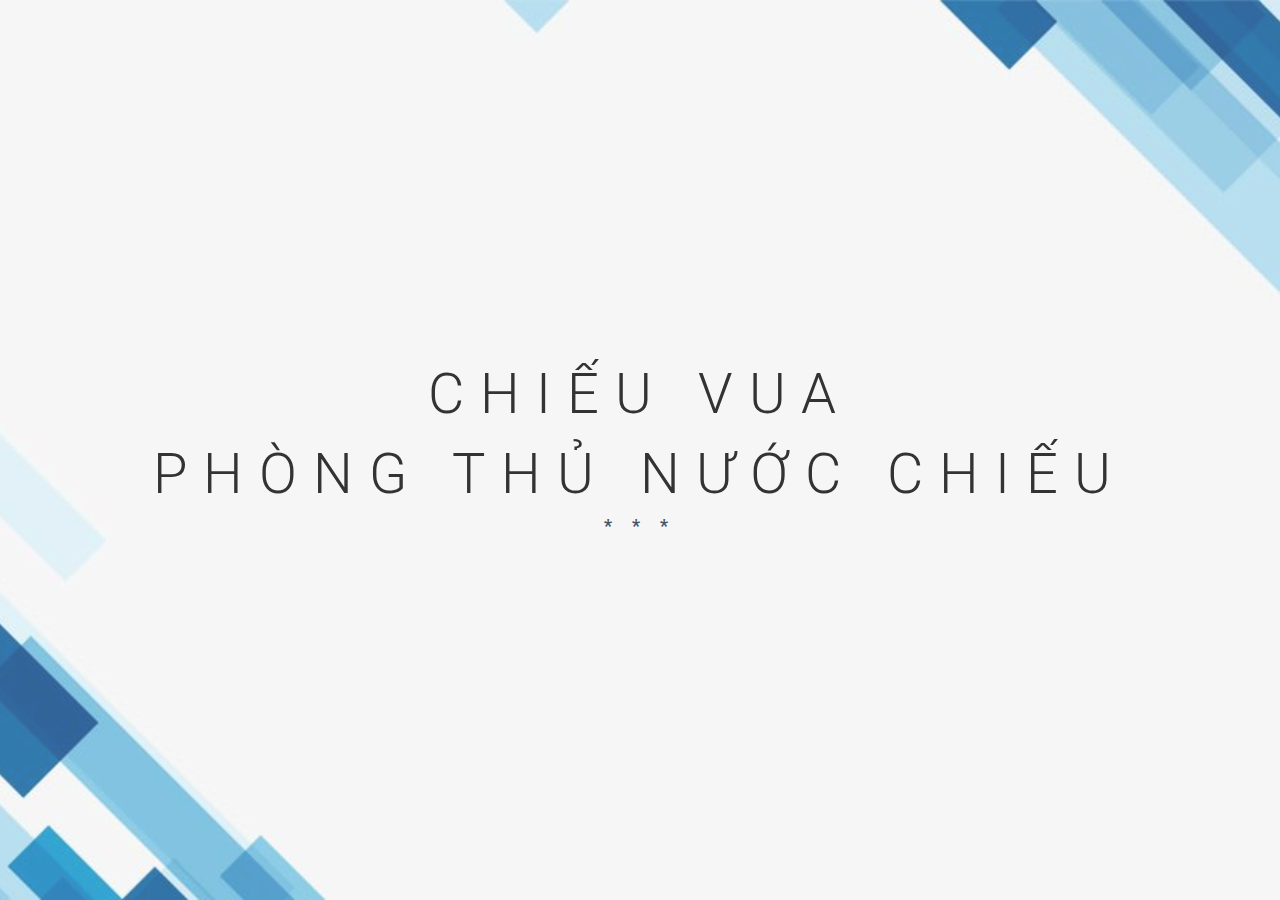
<file: chieu-va-phong-thu-nuoc-chieu.html>
<!doctype html>
<html lang="en" prefix="og: http://ogp.me/ns#">
  <head>
    <meta charset="utf-8">
    <meta name="viewport" content="width=device-width, initial-scale=1">

    <!-- CLEAN MARKUP = GOOD KARMA.
      Hi source code lover,

      you're a curious person and a fast learner ;)
      Let's make something beautiful together. Contribute on Github:
      https://github.com/webslides/webslides

      Thanks!
    -->

    <!-- SEO -->
    <title>Chiếu Vua và Phòng thủ nước chiếu</title>
    <meta name="description" content="WebSlides Cheat Sheet. A quick reference guide for beginners. This tutorial contains hundreds of HTML/CSS examples.">

    <!-- URL CANONICAL -->
    <!-- <link rel="canonical" href="http://your-url.com/permalink"> -->

    <!-- Chess -->
    <link rel="stylesheet" type="text/css" href="https://pgn.chessbase.com/CBReplay.css"/>
    <script src="https://pgn.chessbase.com/jquery-3.0.0.min.js"></script>
    <script src="https://pgn.chessbase.com/cbreplay.js" type="text/javascript"></script>    

    <!-- Google Fonts -->
    <link href="https://fonts.googleapis.com/css?family=Roboto:100,100i,300,300i,400,400i,700,700i%7CMaitree:200,300,400,600,700&amp;subset=latin-ext" rel="stylesheet">

    <!-- CSS Base -->
    <link rel="stylesheet" type='text/css' media='all' href="../static/css/webslides.css">

    <!-- Optional - CSS SVG Icons (Font Awesome) -->
    <link rel="stylesheet" type="text/css" media="all" href="../static/css/svg-icons.css">

    <!-- SOCIAL CARDS (ADD YOUR INFO) -->

    <!-- FACEBOOK -->
    <meta property="og:url" content="http://your-url.com/permalink" /> <!-- YOUR URL/PERMALINK -->
    <meta property="og:type" content="article" />
    <meta property="og:title" content="WebSlides Documentation: Classes" /> <!-- EDIT -->
    <meta property="og:description" content="A quick reference guide. This tutorial contains hundreds of HTML/CSS examples."> <!-- EDIT -->
    <meta property="og:updated_time" content="2017-01-04T17:23:46"> <!-- EDIT -->
    <meta property="og:image" content="../static/images/share-webslides.jpg" > <!-- EDIT -->

    <!-- TWITTER -->
    <meta name="twitter:card" content="summary_large_image">
    <meta name="twitter:site" content="@webslides"> <!-- EDIT -->
    <meta name="twitter:creator" content="@jlantunez"> <!-- EDIT -->
    <meta name="twitter:title" content="WebSlides Documentation: Classes"> <!-- EDIT -->
    <meta name="twitter:description" content="WebSlides Cheat Sheet.This tutorial contains hundreds of HTML/CSS examples."> <!-- EDIT -->
    <meta name="twitter:image" content="../static/images/share-webslides.jpg"> <!-- EDIT -->

    <!-- FAVICONS -->
    <link rel="shortcut icon" sizes="16x16" href="../static/images/favicons/favicon.png">
    <link rel="shortcut icon" sizes="32x32" href="../static/images/favicons/favicon-32.png">
    <link rel="apple-touch-icon icon" sizes="76x76" href="../static/images/favicons/favicon-76.png">
    <link rel="apple-touch-icon icon" sizes="120x120" href="../static/images/favicons/favicon-120.png">
    <link rel="apple-touch-icon icon" sizes="152x152" href="../static/images/favicons/favicon-152.png">
    <link rel="apple-touch-icon icon" sizes="180x180" href="../static/images/favicons/favicon-180.png">
    <link rel="apple-touch-icon icon" sizes="192x192" href="../static/images/favicons/favicon-192.png">

    <!-- Android -->
    <meta name="mobile-web-app-capable" content="yes">
    <meta name="theme-color" content="#333333">

    <!-- DATA -->
    <script language="javascript">
      var datafen = new Array(
        "3k4/8/8/4K3/R7/8/8/8 w KQkq - 0 1",
        "8/7p/1p2pkp1/8/4PP2/5KP1/1P6/8 w - - 0 1",
        "6k1/5p2/4pb2/8/8/7P/5P2/3R3K w - - 0 1",
        "5k2/5p2/3q2p1/2p5/8/2Q2N1P/6P1/6K1 w - - 0 1",
        "8/3r2kp/5p2/3P4/4P1KP/4N3/8/8 w - - 0 1",
        "6k1/5p2/6p1/8/2Bn3P/6P1/8/6K1 b - - 0 1",
        "3b4/1b4k1/p5p1/P7/8/1N4N1/2r4P/R5K1 b - - 0 1",
        "6k1/5p2/4b2p/8/8/8/r4PK1/1RR5 w KQkq - 0 1",
        "5nk1/6pp/3p4/8/3P2P1/3B2K1/5P2/8 w KQkq - 0 1",
        //phong thu nuoc chieu
        "3k4/8/8/4K3/3R4/8/8/8 b - - 0 1",
        "4k3/4q3/8/8/8/8/R7/2R1K3 w - - 0 1",
        "8/4k3/8/1R2n3/8/3K4/8/8 w - - 0 1",
        "4k3/4q3/8/8/8/B7/R7/4K3 w KQkq - 0 1",
        "5r1k/6p1/8/3Q4/8/4q2p/6KP/3R4 w - - 0 1",
        "7r/5pk1/8/8/8/5bP1/1R3PK1/r7 w - - 0 1",
        "8/6k1/4b3/1P4p1/8/2P3PK/r6P/1R6 w - - 0 1",
        "8/6k1/8/8/3p1Bp1/4n1P1/2r2K2/6R1 w - - 0 1",
        "6k1/6p1/1q2b3/8/4P3/4K3/8/B5Q1 w - - 0 1",
        "8/1R3pk1/8/4b3/8/5B1P/6PK/r7 w - - 0 1",
        "6k1/1R6/1P6/7p/5Pb1/6PK/r7/8 w - - 0 1",
        "1r6/6pk/8/8/3p4/P1n3P1/K3N3/B7 w - - 0 1",
        "4r1k1/6p1/5n2/8/8/4bp2/2N4P/5BKR w - - 0 1",
        "5k1Q/5p2/8/5P1p/8/5qP1/7P/6K1 b - - 0 1",
        "4r1bk/7p/8/4B3/3P3P/5BP1/6K1/8 b - - 0 1",
        "3R4/5ppk/1r6/7Q/8/7P/5qP1/7K b - - 0 1",
        "","","","","","","","","","","","","","","","","","","",);
  </script>

    <main role="main">
      <article id="webslides">

        <!-- Quick Guide
          - Each parent <section> in the <article id="webslides"> element is an individual slide.
          - Vertical sliding = <article id="webslides" class="vertical">
          - <div class="wrap"> = container 90% / <div class="wrap size-50"> = 45%;
        -->

        <section class="bg-light aligncenter">
          <span class="background light" style="background-image:url('../static/images/bg1.jpg')"></span>
          <!--.wrap = container (width: 90%) with fadein animation -->
          <div class="wrap">
            <h1 class="text-landing">CHIẾU VUA</h1>
            <h1 class="text-landing">PHÒNG THỦ NƯỚC CHIẾU</h1>
            <p class="text-symbols">* * * </p>
          </div>
          <!-- .end .wrap -->
        </section>

        <section class="fullscreen">
          <span class="background" style="background-image:url('../static/images/bg1.jpg')"></span>
          <span class="wrap background-right-bottom" style="background-image:url('../static/images/Login\ -\ ChessKid_com.gif'); margin-bottom: 5rem;"></span>          
          <div class="wrap aligncenter" style="font-family: Cambria, Cochin, Georgia, Times, Times New Roman, serif; color: blue;">
              <h2><strong>Chiếu Vua</strong></h2>
              <div id="b1" class="cbdiagram" data-size="707" data-bigcoords="true" data-fen="">
              </div>
          </div>
        </section>

        <section class="fullscreen">
          <span class="background" style="background-image:url('../static/images/bg1.jpg')"></span>
          <span class="wrap background-right-bottom" style="background-image:url('../static/images/Login\ -\ ChessKid_com.gif'); margin-bottom: 5rem;"></span>          
          <div class="wrap aligncenter" style="font-family: Cambria, Cochin, Georgia, Times, Times New Roman, serif; color: blue;">
              <h2><strong>Bài 2</strong></h2>
              <div id="b2" class="cbdiagram" data-size="707" data-bigcoords="true" data-fen="">
              </div>
          </div>
        </section>

        <section class="fullscreen">
          <span class="background" style="background-image:url('../static/images/bg1.jpg')"></span>
          <span class="wrap background-right-bottom" style="background-image:url('../static/images/Login\ -\ ChessKid_com.gif'); margin-bottom: 5rem;"></span>          
          <div class="wrap aligncenter" style="font-family: Cambria, Cochin, Georgia, Times, Times New Roman, serif; color: blue;">
              <h2><strong>Bài 3</strong></h2>
              <div id="b3" class="cbdiagram" data-size="707" data-bigcoords="true" data-fen="">
              </div>
          </div>
        </section>

        <section class="fullscreen">
          <span class="background" style="background-image:url('../static/images/bg1.jpg')"></span>
          <span class="wrap background-right-bottom" style="background-image:url('../static/images/Login\ -\ ChessKid_com.gif'); margin-bottom: 5rem;"></span>          
          <div class="wrap aligncenter" style="font-family: Cambria, Cochin, Georgia, Times, Times New Roman, serif; color: blue;">
              <h2><strong>Bài 4</strong></h2>
              <div id="b4" class="cbdiagram" data-size="707" data-bigcoords="true" data-fen="">
              </div>
          </div>
        </section>

        <section class="fullscreen">
          <span class="background" style="background-image:url('../static/images/bg1.jpg')"></span>
          <span class="wrap background-right-bottom" style="background-image:url('../static/images/Login\ -\ ChessKid_com.gif'); margin-bottom: 5rem;"></span>          
          <div class="wrap aligncenter" style="font-family: Cambria, Cochin, Georgia, Times, Times New Roman, serif; color: blue;">
              <h2><strong>Bài 5</strong></h2>
              <div id="b5" class="cbdiagram" data-size="707" data-bigcoords="true" data-fen="">
              </div>
          </div>
        </section>

        <section class="fullscreen">
          <span class="background" style="background-image:url('../static/images/bg1.jpg')"></span>
          <span class="wrap background-right-bottom" style="background-image:url('../static/images/Login\ -\ ChessKid_com.gif'); margin-bottom: 5rem;"></span>          
          <div class="wrap aligncenter" style="font-family: Cambria, Cochin, Georgia, Times, Times New Roman, serif; color: blue;">
              <h2><strong>Bài 6</strong></h2>
              <div id="b6" class="cbdiagram" data-size="707" data-bigcoords="true" data-fen="">
              </div>
          </div>
        </section>

        <section class="fullscreen">
          <span class="background" style="background-image:url('../static/images/bg1.jpg')"></span>
          <span class="wrap background-right-bottom" style="background-image:url('../static/images/Login\ -\ ChessKid_com.gif'); margin-bottom: 5rem;"></span>          
          <div class="wrap aligncenter" style="font-family: Cambria, Cochin, Georgia, Times, Times New Roman, serif; color: blue;">
              <h2><strong>Bài 7</strong></h2>
              <div id="b7" class="cbdiagram" data-size="707" data-bigcoords="true" data-fen="">
              </div>
          </div>
        </section>

        <section class="fullscreen">
          <span class="background" style="background-image:url('../static/images/bg1.jpg')"></span>
          <span class="wrap background-right-bottom" style="background-image:url('../static/images/Login\ -\ ChessKid_com.gif'); margin-bottom: 5rem;"></span>          
          <div class="wrap aligncenter" style="font-family: Cambria, Cochin, Georgia, Times, Times New Roman, serif; color: blue;">
              <h2><strong>Bài 8</strong></h2>
              <div id="b8" class="cbdiagram" data-size="707" data-bigcoords="true" data-fen="">
              </div>
          </div>
        </section>

        <section class="fullscreen">
          <span class="background" style="background-image:url('../static/images/bg1.jpg')"></span>
          <span class="wrap background-right-bottom" style="background-image:url('../static/images/Login\ -\ ChessKid_com.gif'); margin-bottom: 5rem;"></span>          
          <div class="wrap aligncenter" style="font-family: Cambria, Cochin, Georgia, Times, Times New Roman, serif; color: blue;">
              <h2><strong>Bài 9</strong></h2>
              <div id="b9" class="cbdiagram" data-size="707" data-bigcoords="true" data-fen="">
              </div>
          </div>
        </section>

        <section class="bg-light aligncenter">
          <span class="background light" style="background-image:url('../static/images/bg1.jpg')"></span>
          <!--.wrap = container (width: 90%) with fadein animation -->
          <div class="wrap">
            <h1 class="text-landing">PHÒNG THỦ NƯỚC CHIẾU</h1>
            <p class="text-symbols">* * * </p>
          </div>
          <!-- .end .wrap -->
        </section>

        <section class="fullscreen">
          <span class="background" style="background-image:url('../static/images/bg1.jpg')"></span>
          <span class="wrap background-right-bottom" style="background-image:url('../static/images/Login\ -\ ChessKid_com.gif'); margin-bottom: 5rem;"></span>          
          <div class="wrap aligncenter" style="font-family: Cambria, Cochin, Georgia, Times, Times New Roman, serif; color: blue;">
              <h2><strong>Cách 1: Chạy Vua đến vị trí an toàn</strong></h2>
              <div id="b10" class="cbdiagram" data-size="707" data-bigcoords="true" data-fen="">
              </div>
          </div>
        </section>

        <section class="fullscreen">
          <span class="background" style="background-image:url('../static/images/bg1.jpg')"></span>
          <span class="wrap background-right-bottom" style="background-image:url('../static/images/Login\ -\ ChessKid_com.gif'); margin-bottom: 5rem;"></span>          
          <div class="wrap aligncenter" style="font-family: Cambria, Cochin, Georgia, Times, Times New Roman, serif; color: blue;">
              <h2><strong>Cách 2: Chắn đường chiếu</strong></h2>
              <div id="b11" class="cbdiagram" data-size="707" data-bigcoords="true" data-fen="">
              </div>
          </div>
        </section>

        <section class="fullscreen">
          <span class="background" style="background-image:url('../static/images/bg1.jpg')"></span>
          <span class="wrap background-right-bottom" style="background-image:url('../static/images/Login\ -\ ChessKid_com.gif'); margin-bottom: 5rem;"></span>          
          <div class="wrap aligncenter" style="font-family: Cambria, Cochin, Georgia, Times, Times New Roman, serif; color: blue;">
              <h2><strong>Cách 3: Ăn quân đang chiếu</strong></h2>
              <div id="b12" class="cbdiagram" data-size="707" data-bigcoords="true" data-fen="">
              </div>
          </div>
        </section>

        <section class="fullscreen">
          <span class="background" style="background-image:url('../static/images/bg1.jpg')"></span>
          <span class="wrap background-right-bottom" style="background-image:url('../static/images/Login\ -\ ChessKid_com.gif'); margin-bottom: 5rem;"></span>          
          <div class="wrap aligncenter" style="font-family: Cambria, Cochin, Georgia, Times, Times New Roman, serif; color: blue;">
              <h2><strong>Lưu ý: Cần chọn cách tốt nhất</strong></h2>
              <div id="b13" class="cbdiagram" data-size="707" data-bigcoords="true" data-fen="">
              </div>
          </div>
        </section>

        <section class="fullscreen">
          <span class="background" style="background-image:url('../static/images/bg1.jpg')"></span>
          <span class="wrap background-right-bottom" style="background-image:url('../static/images/Login\ -\ ChessKid_com.gif'); margin-bottom: 5rem;"></span>          
          <div class="wrap aligncenter" style="font-family: Cambria, Cochin, Georgia, Times, Times New Roman, serif; color: blue;">
              <h2><strong>Bài 14</strong></h2>
              <div id="b14" class="cbdiagram" data-size="707" data-bigcoords="true" data-fen="">
              </div>
          </div>
        </section>

        <section class="fullscreen">
          <span class="background" style="background-image:url('../static/images/bg1.jpg')"></span>
          <span class="wrap background-right-bottom" style="background-image:url('../static/images/Login\ -\ ChessKid_com.gif'); margin-bottom: 5rem;"></span>          
          <div class="wrap aligncenter" style="font-family: Cambria, Cochin, Georgia, Times, Times New Roman, serif; color: blue;">
              <h2><strong>Bài 15</strong></h2>
              <div id="b15" class="cbdiagram" data-size="707" data-bigcoords="true" data-fen="">
              </div>
          </div>
        </section>

        <section class="fullscreen">
          <span class="background" style="background-image:url('../static/images/bg1.jpg')"></span>
          <span class="wrap background-right-bottom" style="background-image:url('../static/images/Login\ -\ ChessKid_com.gif'); margin-bottom: 5rem;"></span>          
          <div class="wrap aligncenter" style="font-family: Cambria, Cochin, Georgia, Times, Times New Roman, serif; color: blue;">
              <h2><strong>Bài 16</strong></h2>
              <div id="b16" class="cbdiagram" data-size="707" data-bigcoords="true" data-fen="">
              </div>
          </div>
        </section>

        <section class="fullscreen">
          <span class="background" style="background-image:url('../static/images/bg1.jpg')"></span>
          <span class="wrap background-right-bottom" style="background-image:url('../static/images/Login\ -\ ChessKid_com.gif'); margin-bottom: 5rem;"></span>          
          <div class="wrap aligncenter" style="font-family: Cambria, Cochin, Georgia, Times, Times New Roman, serif; color: blue;">
              <h2><strong>Bài 17</strong></h2>
              <div id="b17" class="cbdiagram" data-size="707" data-bigcoords="true" data-fen="">
              </div>
          </div>
        </section>

        <section class="fullscreen">
          <span class="background" style="background-image:url('../static/images/bg1.jpg')"></span>
          <span class="wrap background-right-bottom" style="background-image:url('../static/images/Login\ -\ ChessKid_com.gif'); margin-bottom: 5rem;"></span>          
          <div class="wrap aligncenter" style="font-family: Cambria, Cochin, Georgia, Times, Times New Roman, serif; color: blue;">
              <h2><strong>Bài 18</strong></h2>
              <div id="b18" class="cbdiagram" data-size="707" data-bigcoords="true" data-fen="">
              </div>
          </div>
        </section>

        <section class="fullscreen">
          <span class="background" style="background-image:url('../static/images/bg1.jpg')"></span>
          <span class="wrap background-right-bottom" style="background-image:url('../static/images/Login\ -\ ChessKid_com.gif'); margin-bottom: 5rem;"></span>          
          <div class="wrap aligncenter" style="font-family: Cambria, Cochin, Georgia, Times, Times New Roman, serif; color: blue;">
              <h2><strong>Bài 19</strong></h2>
              <div id="b19" class="cbdiagram" data-size="707" data-bigcoords="true" data-fen="">
              </div>
          </div>
        </section>

        <section class="fullscreen">
          <span class="background" style="background-image:url('../static/images/bg1.jpg')"></span>
          <span class="wrap background-right-bottom" style="background-image:url('../static/images/Login\ -\ ChessKid_com.gif'); margin-bottom: 5rem;"></span>          
          <div class="wrap aligncenter" style="font-family: Cambria, Cochin, Georgia, Times, Times New Roman, serif; color: blue;">
              <h2><strong>Bài 20</strong></h2>
              <div id="b20" class="cbdiagram" data-size="707" data-bigcoords="true" data-fen="">
              </div>
          </div>
        </section>

        <section class="fullscreen">
          <span class="background" style="background-image:url('../static/images/bg1.jpg')"></span>
          <span class="wrap background-right-bottom" style="background-image:url('../static/images/Login\ -\ ChessKid_com.gif'); margin-bottom: 5rem;"></span>          
          <div class="wrap aligncenter" style="font-family: Cambria, Cochin, Georgia, Times, Times New Roman, serif; color: blue;">
              <h2><strong>Bài 21</strong></h2>
              <div id="b21" class="cbdiagram" data-size="707" data-bigcoords="true" data-fen="">
              </div>
          </div>
        </section>

        <section class="fullscreen">
          <span class="background" style="background-image:url('../static/images/bg1.jpg')"></span>
          <span class="wrap background-right-bottom" style="background-image:url('../static/images/Login\ -\ ChessKid_com.gif'); margin-bottom: 5rem;"></span>          
          <div class="wrap aligncenter" style="font-family: Cambria, Cochin, Georgia, Times, Times New Roman, serif; color: blue;">
              <h2><strong>Bài 22</strong></h2>
              <div id="b22" class="cbdiagram" data-size="707" data-bigcoords="true" data-fen="">
              </div>
          </div>
        </section>
        

      </article>
    </main>
    <!--main-->

    <!-- Required -->
    <script src="../static/js/webslides.js"></script>

    <script>
      window.ws = new WebSlides();
    </script>

<script language="javascript">
  var dataSize = screen.availHeight;
  document.getElementById("b1").setAttribute("data-fen", datafen[0]);
  document.getElementById("b2").setAttribute("data-fen", datafen[1]);
  document.getElementById("b3").setAttribute("data-fen", datafen[2]);
  document.getElementById("b4").setAttribute("data-fen", datafen[3]);
  document.getElementById("b5").setAttribute("data-fen", datafen[4]);
  document.getElementById("b6").setAttribute("data-fen", datafen[5]);
  document.getElementById("b7").setAttribute("data-fen", datafen[6]);
  document.getElementById("b8").setAttribute("data-fen", datafen[7]);
  document.getElementById("b9").setAttribute("data-fen", datafen[8]);
  document.getElementById("b10").setAttribute("data-fen", datafen[9]);
  document.getElementById("b11").setAttribute("data-fen", datafen[10]);
  document.getElementById("b12").setAttribute("data-fen", datafen[11]);
  document.getElementById("b13").setAttribute("data-fen", datafen[12]);
  document.getElementById("b14").setAttribute("data-fen", datafen[13]);
  document.getElementById("b15").setAttribute("data-fen", datafen[14]);
  document.getElementById("b16").setAttribute("data-fen", datafen[15]);
  document.getElementById("b17").setAttribute("data-fen", datafen[16]);
  document.getElementById("b18").setAttribute("data-fen", datafen[17]);
  document.getElementById("b19").setAttribute("data-fen", datafen[18]);
  document.getElementById("b20").setAttribute("data-fen", datafen[19]);
  document.getElementById("b21").setAttribute("data-fen", datafen[20]);
  document.getElementById("b22").setAttribute("data-fen", datafen[21]);
  document.getElementById("b23").setAttribute("data-fen", datafen[22]);
  document.getElementById("b24").setAttribute("data-fen", datafen[23]);
  document.getElementById("b25").setAttribute("data-fen", datafen[24]);
  document.getElementById("b26").setAttribute("data-fen", datafen[25]);
  // document.getElementById("b27").setAttribute("data-fen", datafen[26]);
  // document.getElementById("b28").setAttribute("data-fen", datafen[27]);
  // document.getElementById("b29").setAttribute("data-fen", datafen[28]);
  // document.getElementById("b30").setAttribute("data-fen", datafen[29]);
</script>

    <!-- OPTIONAL - svg-icons.js (fontastic.me - Font Awesome as svg icons) -->
    <script defer src="../static/js/svg-icons.js"></script>

  </body>
</html>
</file>
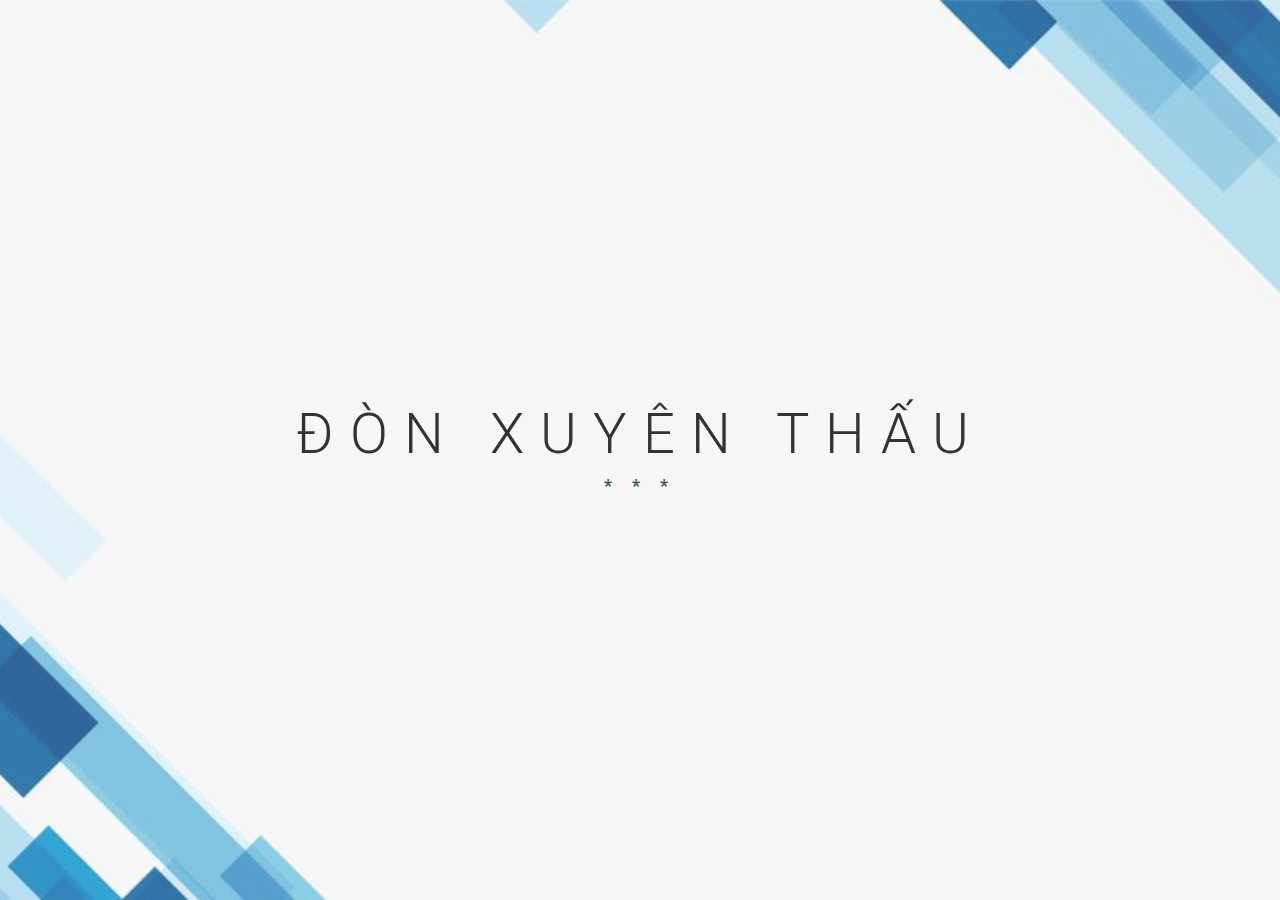
<file: demos/don-phoi-hop-chieu-het-sau-3-nuoc-tiep.html>
<!doctype html>
<html lang="en" prefix="og: http://ogp.me/ns#">
  <head>
    <meta charset="utf-8">
    <meta name="viewport" content="width=device-width, initial-scale=1">

    <!-- CLEAN MARKUP = GOOD KARMA.
      Hi source code lover,

      you're a curious person and a fast learner ;)
      Let's make something beautiful together. Contribute on Github:
      https://github.com/webslides/webslides

      Thanks!
    -->

    <!-- SEO -->
    <title>Đòn xuyên thấu</title>
    <meta name="description" content="WebSlides Cheat Sheet. A quick reference guide for beginners. This tutorial contains hundreds of HTML/CSS examples.">

    <!-- URL CANONICAL -->
    <!-- <link rel="canonical" href="http://your-url.com/permalink"> -->

    <!-- Chess -->
    <link rel="stylesheet" type="text/css" href="https://pgn.chessbase.com/CBReplay.css"/>
    <script src="https://pgn.chessbase.com/jquery-3.0.0.min.js"></script>
    <script src="https://pgn.chessbase.com/cbreplay.js" type="text/javascript"></script>    

    <!-- Google Fonts -->
    <link href="https://fonts.googleapis.com/css?family=Roboto:100,100i,300,300i,400,400i,700,700i%7CMaitree:200,300,400,600,700&amp;subset=latin-ext" rel="stylesheet">

    <!-- CSS Base -->
    <link rel="stylesheet" type='text/css' media='all' href="../static/css/webslides.css">

    <!-- Optional - CSS SVG Icons (Font Awesome) -->
    <link rel="stylesheet" type="text/css" media="all" href="../static/css/svg-icons.css">

    <!-- SOCIAL CARDS (ADD YOUR INFO) -->

    <!-- FACEBOOK -->
    <meta property="og:url" content="http://your-url.com/permalink" /> <!-- YOUR URL/PERMALINK -->
    <meta property="og:type" content="article" />
    <meta property="og:title" content="WebSlides Documentation: Classes" /> <!-- EDIT -->
    <meta property="og:description" content="A quick reference guide. This tutorial contains hundreds of HTML/CSS examples."> <!-- EDIT -->
    <meta property="og:updated_time" content="2017-01-04T17:23:46"> <!-- EDIT -->
    <meta property="og:image" content="../static/images/share-webslides.jpg" > <!-- EDIT -->

    <!-- TWITTER -->
    <meta name="twitter:card" content="summary_large_image">
    <meta name="twitter:site" content="@webslides"> <!-- EDIT -->
    <meta name="twitter:creator" content="@jlantunez"> <!-- EDIT -->
    <meta name="twitter:title" content="WebSlides Documentation: Classes"> <!-- EDIT -->
    <meta name="twitter:description" content="WebSlides Cheat Sheet.This tutorial contains hundreds of HTML/CSS examples."> <!-- EDIT -->
    <meta name="twitter:image" content="../static/images/share-webslides.jpg"> <!-- EDIT -->

    <!-- FAVICONS -->
    <link rel="shortcut icon" sizes="16x16" href="../static/images/favicons/favicon.png">
    <link rel="shortcut icon" sizes="32x32" href="../static/images/favicons/favicon-32.png">
    <link rel="apple-touch-icon icon" sizes="76x76" href="../static/images/favicons/favicon-76.png">
    <link rel="apple-touch-icon icon" sizes="120x120" href="../static/images/favicons/favicon-120.png">
    <link rel="apple-touch-icon icon" sizes="152x152" href="../static/images/favicons/favicon-152.png">
    <link rel="apple-touch-icon icon" sizes="180x180" href="../static/images/favicons/favicon-180.png">
    <link rel="apple-touch-icon icon" sizes="192x192" href="../static/images/favicons/favicon-192.png">

    <!-- Android -->
    <meta name="mobile-web-app-capable" content="yes">
    <meta name="theme-color" content="#333333">

    <!-- DATA -->
    <script language="javascript">
      var datafen = new Array(
        "R1r3k1/5ppp/8/Q7/2q5/7P/5PP1/6K1 w - - 0 1",
        "kb2B3/p7/8/5p2/4b3/8/6Q1/7K w - - 0 1",
        "6k1/5pp1/7p/1p1bqB2/1P6/R2P1QP1/5PKP/8 w - - 0 1",
        "1R4r1/r6k/6p1/4Q2q/8/8/1B3PPP/6K1 w - - 0 1",
        "3r2k1/6pp/2p5/3q4/P7/1Q4PB/5P1K/8 w - - 0 1",
        "3r2k1/4pp1p/5p1Q/8/4q3/3B4/6PP/3R3K w - - 0 1",
        "1k3r1R/ppp5/8/7Q/5q2/1P6/P1P5/1K6 w KQkq - 0 1",
        "R1r3k1/5ppp/4p3/8/1p6/1Pq1P3/5PPP/3R2K1 w - - 0 1",
        "3B2bk/7p/8/2p5/3b4/8/PQP5/K7 w KQkq - 0 1",
        "6bk/p6p/2pqp3/8/1p1bP3/1P5P/PB4P1/3N1Q1K w KQkq - 0 1",
        "1k6/1pp5/p7/3qb1p1/P5P1/1PQ4R/1KP5/6B1 w - - 0 1",
        "6k1/5ppp/5q2/3Pb3/2p5/5BQP/r5PK/1R6 w - - 0 1",
        "6k1/1b3ppp/8/8/4q2Q/6P1/R6K/1r4R1 b KQkq - 0 1",
        "2k1r2r/ppp4q/2nb4/3pp3/1PPPbPp1/P5P1/1B2NRB1/2RQ2K1 b - - 0 1",
        "2r3k1/1b3p1p/4pbp1/1pB2n2/4q3/1P1N2N1/2Pr1QPP/2R1R1K1 b - - 0 1",
        "8/5p1k/1q4pb/p7/3Q4/2P5/6PP/3R2K1 b - - 0 1",
        "8/pq4pk/1p3pbp/3Qp3/2P5/6P1/PP2NPKP/8 b - - 0 1",
        "3r2k1/5ppp/3b4/4Q3/8/5P1q/5P1P/3R2K1 b KQkq - 0 1",
        "6k1/1p3pp1/p4n1p/N2b4/P5P1/2P1PBKP/8/8 w - - 0 1",
        "5r1k/pp4pp/1q6/3p1r2/8/Q1P5/P3B1PP/5R1K w - - 0 1",
        "7k/1b3pp1/p1q4p/1pN5/1P6/P3P2P/5PQ1/7K w - - 0 1",
        "8/pp3pp1/3kp3/Q1p4p/8/2Pq4/P4PPP/3rR1K1 b KQkq - 0 1",
        "r5bk/4R2p/6p1/2p5/2qb2B1/2B3Q1/1P4PP/r3R2K w - - 0 1",
        "2Rr3k/3q1ppp/p7/1p6/2p5/Q5PP/P4P1K/8 w - - 0 1",
        "3r2k1/p1p2ppp/1p6/8/3R4/5NQ1/PPq2PPP/3R2K1 b - - 0 1",
        "r4rk1/2p2pp1/1pq1n2p/3Q3b/2B5/4B1P1/PRP2P1P/1R5K b KQkq - 0 1",
        "7k/P3p2p/6p1/1P2b3/5q1r/2p2pQ1/2P2P1P/R5RK b KQkq - 0 1",
        "k4r2/Pb1n3r/1P6/Q2q1p2/3P2p1/8/2B2B1R/R5K1 b - - 0 1",
        "8/2pR1pk1/1p4p1/pN5p/Pq6/1P3B2/5PPP/2rR2K1 b - - 0 1",
        "6rk/p7/Pr1R2Rp/2p1P3/6p1/8/2P3PK/8 b - - 0 1",
        "","","","","","","","","","","","","","","","","","","",);
  </script>

    <main role="main">
      <article id="webslides">

        <!-- Quick Guide
          - Each parent <section> in the <article id="webslides"> element is an individual slide.
          - Vertical sliding = <article id="webslides" class="vertical">
          - <div class="wrap"> = container 90% / <div class="wrap size-50"> = 45%;
        -->

        <section class="bg-light aligncenter">
          <span class="background light" style="background-image:url('../static/images/bg1.jpg')"></span>
          <!--.wrap = container (width: 90%) with fadein animation -->
          <div class="wrap">
            <h1 class="text-landing">ĐÒN XUYÊN THẤU</h1>
            <p class="text-symbols">* * * </p>
          </div>
          <!-- .end .wrap -->
        </section>

        <section class="fullscreen">
          <span class="background" style="background-image:url('../static/images/bg1.jpg')"></span>
          <span class="wrap background-right-bottom" style="background-image:url('../static/images/Login\ -\ ChessKid_com.gif'); margin-bottom: 5rem;"></span>          
          <div class="wrap aligncenter" style="font-family: Cambria, Cochin, Georgia, Times, Times New Roman, serif; color: blue;">
              <h2><strong>Bài 1</strong></h2>
              <div id="b1" class="cbdiagram" data-size="707" data-bigcoords="true" data-fen="">
              </div>
          </div>
        </section>

        <section class="fullscreen">
          <span class="background" style="background-image:url('../static/images/bg1.jpg')"></span>
          <span class="wrap background-right-bottom" style="background-image:url('../static/images/Login\ -\ ChessKid_com.gif'); margin-bottom: 5rem;"></span>          
          <div class="wrap aligncenter" style="font-family: Cambria, Cochin, Georgia, Times, Times New Roman, serif; color: blue;">
              <h2><strong>Bài 2</strong></h2>
              <div id="b2" class="cbdiagram" data-size="707" data-bigcoords="true" data-fen="">
              </div>
          </div>
        </section>

        <section class="fullscreen">
          <span class="background" style="background-image:url('../static/images/bg1.jpg')"></span>
          <span class="wrap background-right-bottom" style="background-image:url('../static/images/Login\ -\ ChessKid_com.gif'); margin-bottom: 5rem;"></span>          
          <div class="wrap aligncenter" style="font-family: Cambria, Cochin, Georgia, Times, Times New Roman, serif; color: blue;">
              <h2><strong>Bài 3</strong></h2>
              <div id="b3" class="cbdiagram" data-size="707" data-bigcoords="true" data-fen="">
              </div>
          </div>
        </section>

        <section class="fullscreen">
          <span class="background" style="background-image:url('../static/images/bg1.jpg')"></span>
          <span class="wrap background-right-bottom" style="background-image:url('../static/images/Login\ -\ ChessKid_com.gif'); margin-bottom: 5rem;"></span>          
          <div class="wrap aligncenter" style="font-family: Cambria, Cochin, Georgia, Times, Times New Roman, serif; color: blue;">
              <h2><strong>Bài 4</strong></h2>
              <div id="b4" class="cbdiagram" data-size="707" data-bigcoords="true" data-fen="">
              </div>
          </div>
        </section>

        <section class="fullscreen">
          <span class="background" style="background-image:url('../static/images/bg1.jpg')"></span>
          <span class="wrap background-right-bottom" style="background-image:url('../static/images/Login\ -\ ChessKid_com.gif'); margin-bottom: 5rem;"></span>          
          <div class="wrap aligncenter" style="font-family: Cambria, Cochin, Georgia, Times, Times New Roman, serif; color: blue;">
              <h2><strong>Bài 5</strong></h2>
              <div id="b5" class="cbdiagram" data-size="707" data-bigcoords="true" data-fen="">
              </div>
          </div>
        </section>

        <section class="fullscreen">
          <span class="background" style="background-image:url('../static/images/bg1.jpg')"></span>
          <span class="wrap background-right-bottom" style="background-image:url('../static/images/Login\ -\ ChessKid_com.gif'); margin-bottom: 5rem;"></span>          
          <div class="wrap aligncenter" style="font-family: Cambria, Cochin, Georgia, Times, Times New Roman, serif; color: blue;">
              <h2><strong>Bài 6</strong></h2>
              <div id="b6" class="cbdiagram" data-size="707" data-bigcoords="true" data-fen="">
              </div>
          </div>
        </section>

        <section class="fullscreen">
          <span class="background" style="background-image:url('../static/images/bg1.jpg')"></span>
          <span class="wrap background-right-bottom" style="background-image:url('../static/images/Login\ -\ ChessKid_com.gif'); margin-bottom: 5rem;"></span>          
          <div class="wrap aligncenter" style="font-family: Cambria, Cochin, Georgia, Times, Times New Roman, serif; color: blue;">
              <h2><strong>Bài 7</strong></h2>
              <div id="b7" class="cbdiagram" data-size="707" data-bigcoords="true" data-fen="">
              </div>
          </div>
        </section>

        <section class="fullscreen">
          <span class="background" style="background-image:url('../static/images/bg1.jpg')"></span>
          <span class="wrap background-right-bottom" style="background-image:url('../static/images/Login\ -\ ChessKid_com.gif'); margin-bottom: 5rem;"></span>          
          <div class="wrap aligncenter" style="font-family: Cambria, Cochin, Georgia, Times, Times New Roman, serif; color: blue;">
              <h2><strong>Bài 8</strong></h2>
              <div id="b8" class="cbdiagram" data-size="707" data-bigcoords="true" data-fen="">
              </div>
          </div>
        </section>

        <section class="fullscreen">
          <span class="background" style="background-image:url('../static/images/bg1.jpg')"></span>
          <span class="wrap background-right-bottom" style="background-image:url('../static/images/Login\ -\ ChessKid_com.gif'); margin-bottom: 5rem;"></span>          
          <div class="wrap aligncenter" style="font-family: Cambria, Cochin, Georgia, Times, Times New Roman, serif; color: blue;">
              <h2><strong>Bài 9</strong></h2>
              <div id="b9" class="cbdiagram" data-size="707" data-bigcoords="true" data-fen="">
              </div>
          </div>
        </section>

        <section class="fullscreen">
          <span class="background" style="background-image:url('../static/images/bg1.jpg')"></span>
          <span class="wrap background-right-bottom" style="background-image:url('../static/images/Login\ -\ ChessKid_com.gif'); margin-bottom: 5rem;"></span>          
          <div class="wrap aligncenter" style="font-family: Cambria, Cochin, Georgia, Times, Times New Roman, serif; color: blue;">
              <h2><strong>Bài 10</strong></h2>
              <div id="b10" class="cbdiagram" data-size="707" data-bigcoords="true" data-fen="">
              </div>
          </div>
        </section>

        <section class="fullscreen">
          <span class="background" style="background-image:url('../static/images/bg1.jpg')"></span>
          <span class="wrap background-right-bottom" style="background-image:url('../static/images/Login\ -\ ChessKid_com.gif'); margin-bottom: 5rem;"></span>          
          <div class="wrap aligncenter" style="font-family: Cambria, Cochin, Georgia, Times, Times New Roman, serif; color: blue;">
              <h2><strong>Bài 11</strong></h2>
              <div id="b11" class="cbdiagram" data-size="707" data-bigcoords="true" data-fen="">
              </div>
          </div>
        </section>

        <section class="fullscreen">
          <span class="background" style="background-image:url('../static/images/bg1.jpg')"></span>
          <span class="wrap background-right-bottom" style="background-image:url('../static/images/Login\ -\ ChessKid_com.gif'); margin-bottom: 5rem;"></span>          
          <div class="wrap aligncenter" style="font-family: Cambria, Cochin, Georgia, Times, Times New Roman, serif; color: blue;">
              <h2><strong>Bài 12</strong></h2>
              <div id="b12" class="cbdiagram" data-size="707" data-bigcoords="true" data-fen="">
              </div>
          </div>
        </section>

        <section class="fullscreen">
          <span class="background" style="background-image:url('../static/images/bg1.jpg')"></span>
          <span class="wrap background-right-bottom" style="background-image:url('../static/images/Login\ -\ ChessKid_com.gif'); margin-bottom: 5rem;"></span>          
          <div class="wrap aligncenter" style="font-family: Cambria, Cochin, Georgia, Times, Times New Roman, serif; color: blue;">
              <h2><strong>Bài 13</strong></h2>
              <div id="b13" class="cbdiagram" data-size="707" data-bigcoords="true" data-fen="">
              </div>
          </div>
        </section>

        <section class="fullscreen">
          <span class="background" style="background-image:url('../static/images/bg1.jpg')"></span>
          <span class="wrap background-right-bottom" style="background-image:url('../static/images/Login\ -\ ChessKid_com.gif'); margin-bottom: 5rem;"></span>          
          <div class="wrap aligncenter" style="font-family: Cambria, Cochin, Georgia, Times, Times New Roman, serif; color: blue;">
              <h2><strong>Bài 14</strong></h2>
              <div id="b14" class="cbdiagram" data-size="707" data-bigcoords="true" data-fen="">
              </div>
          </div>
        </section>

        <section class="fullscreen">
          <span class="background" style="background-image:url('../static/images/bg1.jpg')"></span>
          <span class="wrap background-right-bottom" style="background-image:url('../static/images/Login\ -\ ChessKid_com.gif'); margin-bottom: 5rem;"></span>          
          <div class="wrap aligncenter" style="font-family: Cambria, Cochin, Georgia, Times, Times New Roman, serif; color: blue;">
              <h2><strong>Bài 15</strong></h2>
              <div id="b15" class="cbdiagram" data-size="707" data-bigcoords="true" data-fen="">
              </div>
          </div>
        </section>

        <section class="fullscreen">
          <span class="background" style="background-image:url('../static/images/bg1.jpg')"></span>
          <span class="wrap background-right-bottom" style="background-image:url('../static/images/Login\ -\ ChessKid_com.gif'); margin-bottom: 5rem;"></span>          
          <div class="wrap aligncenter" style="font-family: Cambria, Cochin, Georgia, Times, Times New Roman, serif; color: blue;">
              <h2><strong>Bài 16</strong></h2>
              <div id="b16" class="cbdiagram" data-size="707" data-bigcoords="true" data-fen="">
              </div>
          </div>
        </section>

        <section class="fullscreen">
          <span class="background" style="background-image:url('../static/images/bg1.jpg')"></span>
          <span class="wrap background-right-bottom" style="background-image:url('../static/images/Login\ -\ ChessKid_com.gif'); margin-bottom: 5rem;"></span>          
          <div class="wrap aligncenter" style="font-family: Cambria, Cochin, Georgia, Times, Times New Roman, serif; color: blue;">
              <h2><strong>Bài 17</strong></h2>
              <div id="b17" class="cbdiagram" data-size="707" data-bigcoords="true" data-fen="">
              </div>
          </div>
        </section>

        <section class="fullscreen">
          <span class="background" style="background-image:url('../static/images/bg1.jpg')"></span>
          <span class="wrap background-right-bottom" style="background-image:url('../static/images/Login\ -\ ChessKid_com.gif'); margin-bottom: 5rem;"></span>          
          <div class="wrap aligncenter" style="font-family: Cambria, Cochin, Georgia, Times, Times New Roman, serif; color: blue;">
              <h2><strong>Bài 18</strong></h2>
              <div id="b18" class="cbdiagram" data-size="707" data-bigcoords="true" data-fen="">
              </div>
          </div>
        </section>

        <section class="fullscreen">
          <span class="background" style="background-image:url('../static/images/bg1.jpg')"></span>
          <span class="wrap background-right-bottom" style="background-image:url('../static/images/Login\ -\ ChessKid_com.gif'); margin-bottom: 5rem;"></span>          
          <div class="wrap aligncenter" style="font-family: Cambria, Cochin, Georgia, Times, Times New Roman, serif; color: blue;">
              <h2><strong>Bài 19</strong></h2>
              <div id="b19" class="cbdiagram" data-size="707" data-bigcoords="true" data-fen="">
              </div>
          </div>
        </section>

        <section class="fullscreen">
          <span class="background" style="background-image:url('../static/images/bg1.jpg')"></span>
          <span class="wrap background-right-bottom" style="background-image:url('../static/images/Login\ -\ ChessKid_com.gif'); margin-bottom: 5rem;"></span>          
          <div class="wrap aligncenter" style="font-family: Cambria, Cochin, Georgia, Times, Times New Roman, serif; color: blue;">
              <h2><strong>Bài 20</strong></h2>
              <div id="b20" class="cbdiagram" data-size="707" data-bigcoords="true" data-fen="">
              </div>
          </div>
        </section>

        <section class="fullscreen">
          <span class="background" style="background-image:url('../static/images/bg1.jpg')"></span>
          <span class="wrap background-right-bottom" style="background-image:url('../static/images/Login\ -\ ChessKid_com.gif'); margin-bottom: 5rem;"></span>          
          <div class="wrap aligncenter" style="font-family: Cambria, Cochin, Georgia, Times, Times New Roman, serif; color: blue;">
              <h2><strong>Bài 21</strong></h2>
              <div id="b21" class="cbdiagram" data-size="707" data-bigcoords="true" data-fen="">
              </div>
          </div>
        </section>

        <section class="fullscreen">
          <span class="background" style="background-image:url('../static/images/bg1.jpg')"></span>
          <span class="wrap background-right-bottom" style="background-image:url('../static/images/Login\ -\ ChessKid_com.gif'); margin-bottom: 5rem;"></span>          
          <div class="wrap aligncenter" style="font-family: Cambria, Cochin, Georgia, Times, Times New Roman, serif; color: blue;">
              <h2><strong>Bài 22</strong></h2>
              <div id="b22" class="cbdiagram" data-size="707" data-bigcoords="true" data-fen="">
              </div>
          </div>
        </section>

        <section class="fullscreen">
          <span class="background" style="background-image:url('../static/images/bg1.jpg')"></span>
          <span class="wrap background-right-bottom" style="background-image:url('../static/images/Login\ -\ ChessKid_com.gif'); margin-bottom: 5rem;"></span>          
          <div class="wrap aligncenter" style="font-family: Cambria, Cochin, Georgia, Times, Times New Roman, serif; color: blue;">
              <h2><strong>Bài 23</strong></h2>
              <div id="b23" class="cbdiagram" data-size="707" data-bigcoords="true" data-fen="">
              </div>
          </div>
        </section>

        <section class="fullscreen">
          <span class="background" style="background-image:url('../static/images/bg1.jpg')"></span>
          <span class="wrap background-right-bottom" style="background-image:url('../static/images/Login\ -\ ChessKid_com.gif'); margin-bottom: 5rem;"></span>          
          <div class="wrap aligncenter" style="font-family: Cambria, Cochin, Georgia, Times, Times New Roman, serif; color: blue;">
              <h2><strong>Bài 24</strong></h2>
              <div id="b24" class="cbdiagram" data-size="707" data-bigcoords="true" data-fen="">
              </div>
          </div>
        </section>

        <section class="fullscreen">
          <span class="background" style="background-image:url('../static/images/bg1.jpg')"></span>
          <span class="wrap background-right-bottom" style="background-image:url('../static/images/Login\ -\ ChessKid_com.gif'); margin-bottom: 5rem;"></span>          
          <div class="wrap aligncenter" style="font-family: Cambria, Cochin, Georgia, Times, Times New Roman, serif; color: blue;">
              <h2><strong>Bài 25</strong></h2>
              <div id="b25" class="cbdiagram" data-size="707" data-bigcoords="true" data-fen="">
              </div>
          </div>
        </section>

        <section class="fullscreen">
          <span class="background" style="background-image:url('../static/images/bg1.jpg')"></span>
          <span class="wrap background-right-bottom" style="background-image:url('../static/images/Login\ -\ ChessKid_com.gif'); margin-bottom: 5rem;"></span>          
          <div class="wrap aligncenter" style="font-family: Cambria, Cochin, Georgia, Times, Times New Roman, serif; color: blue;">
              <h2><strong>Bài 26</strong></h2>
              <div id="b26" class="cbdiagram" data-size="707" data-bigcoords="true" data-fen="">
              </div>
          </div>
        </section>

        <section class="fullscreen">
          <span class="background" style="background-image:url('../static/images/bg1.jpg')"></span>
          <span class="wrap background-right-bottom" style="background-image:url('../static/images/Login\ -\ ChessKid_com.gif'); margin-bottom: 5rem;"></span>          
          <div class="wrap aligncenter" style="font-family: Cambria, Cochin, Georgia, Times, Times New Roman, serif; color: blue;">
              <h2><strong>Bài 27</strong></h2>
              <div id="b27" class="cbdiagram" data-size="707" data-bigcoords="true" data-fen="">
              </div>
          </div>
        </section>

        <section class="fullscreen">
          <span class="background" style="background-image:url('../static/images/bg1.jpg')"></span>
          <span class="wrap background-right-bottom" style="background-image:url('../static/images/Login\ -\ ChessKid_com.gif'); margin-bottom: 5rem;"></span>          
          <div class="wrap aligncenter" style="font-family: Cambria, Cochin, Georgia, Times, Times New Roman, serif; color: blue;">
              <h2><strong>Bài 28</strong></h2>
              <div id="b28" class="cbdiagram" data-size="707" data-bigcoords="true" data-fen="">
              </div>
          </div>
        </section>

        <section class="fullscreen">
          <span class="background" style="background-image:url('../static/images/bg1.jpg')"></span>
          <span class="wrap background-right-bottom" style="background-image:url('../static/images/Login\ -\ ChessKid_com.gif'); margin-bottom: 5rem;"></span>          
          <div class="wrap aligncenter" style="font-family: Cambria, Cochin, Georgia, Times, Times New Roman, serif; color: blue;">
              <h2><strong>Bài 29</strong></h2>
              <div id="b29" class="cbdiagram" data-size="707" data-bigcoords="true" data-fen="">
              </div>
          </div>
        </section>

        <section class="fullscreen">
          <span class="background" style="background-image:url('../static/images/bg1.jpg')"></span>
          <span class="wrap background-right-bottom" style="background-image:url('../static/images/Login\ -\ ChessKid_com.gif'); margin-bottom: 5rem;"></span>          
          <div class="wrap aligncenter" style="font-family: Cambria, Cochin, Georgia, Times, Times New Roman, serif; color: blue;">
              <h2><strong>Bài 30</strong></h2>
              <div id="b30" class="cbdiagram" data-size="707" data-bigcoords="true" data-fen="">
              </div>
          </div>
        </section>
        

      </article>
    </main>
    <!--main-->

    <!-- Required -->
    <script src="../static/js/webslides.js"></script>

    <script>
      window.ws = new WebSlides();
    </script>

<script language="javascript">
  var dataSize = screen.availHeight;
  document.getElementById("b1").setAttribute("data-fen", datafen[0]);
  document.getElementById("b2").setAttribute("data-fen", datafen[1]);
  document.getElementById("b3").setAttribute("data-fen", datafen[2]);
  document.getElementById("b4").setAttribute("data-fen", datafen[3]);
  document.getElementById("b5").setAttribute("data-fen", datafen[4]);
  document.getElementById("b6").setAttribute("data-fen", datafen[5]);
  document.getElementById("b7").setAttribute("data-fen", datafen[6]);
  document.getElementById("b8").setAttribute("data-fen", datafen[7]);
  document.getElementById("b9").setAttribute("data-fen", datafen[8]);
  document.getElementById("b10").setAttribute("data-fen", datafen[9]);
  document.getElementById("b11").setAttribute("data-fen", datafen[10]);
  document.getElementById("b12").setAttribute("data-fen", datafen[11]);
  document.getElementById("b13").setAttribute("data-fen", datafen[12]);
  document.getElementById("b14").setAttribute("data-fen", datafen[13]);
  document.getElementById("b15").setAttribute("data-fen", datafen[14]);
  document.getElementById("b16").setAttribute("data-fen", datafen[15]);
  document.getElementById("b17").setAttribute("data-fen", datafen[16]);
  document.getElementById("b18").setAttribute("data-fen", datafen[17]);
  document.getElementById("b19").setAttribute("data-fen", datafen[18]);
  document.getElementById("b20").setAttribute("data-fen", datafen[19]);
  document.getElementById("b21").setAttribute("data-fen", datafen[20]);
  document.getElementById("b22").setAttribute("data-fen", datafen[21]);
  document.getElementById("b23").setAttribute("data-fen", datafen[22]);
  document.getElementById("b24").setAttribute("data-fen", datafen[23]);
  document.getElementById("b25").setAttribute("data-fen", datafen[24]);
  document.getElementById("b26").setAttribute("data-fen", datafen[25]);
  document.getElementById("b27").setAttribute("data-fen", datafen[26]);
  document.getElementById("b28").setAttribute("data-fen", datafen[27]);
  document.getElementById("b29").setAttribute("data-fen", datafen[28]);
  document.getElementById("b30").setAttribute("data-fen", datafen[29]);
</script>

    <!-- OPTIONAL - svg-icons.js (fontastic.me - Font Awesome as svg icons) -->
    <script defer src="../static/js/svg-icons.js"></script>

  </body>
</html>
</file>
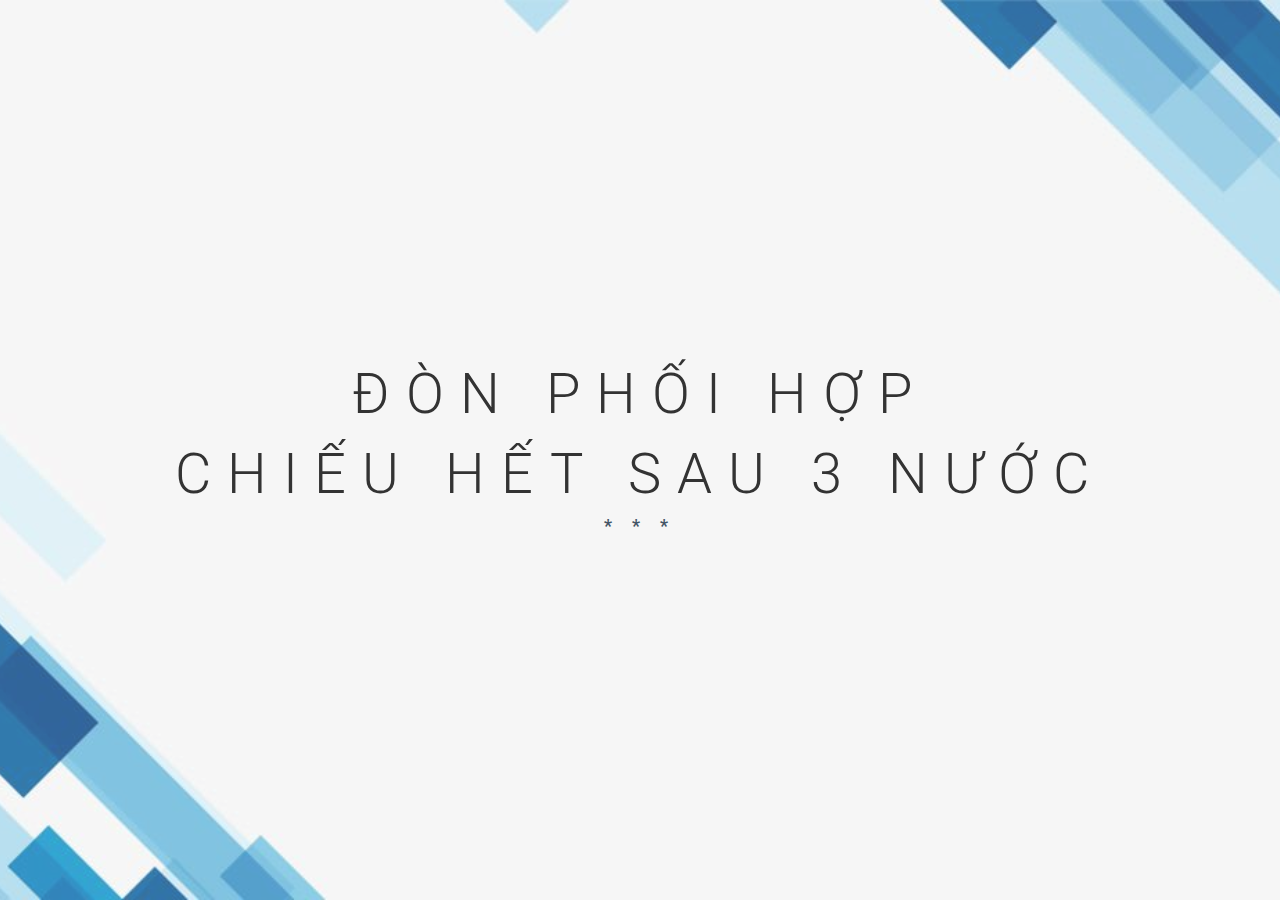
<file: demos/don-phoi-hop-chieu-het-sau-3-nuoc.html>
<!doctype html>
<html lang="en" prefix="og: http://ogp.me/ns#">
  <head>
    <meta charset="utf-8">
    <meta name="viewport" content="width=device-width, initial-scale=1">

    <!-- CLEAN MARKUP = GOOD KARMA.
      Hi source code lover,

      you're a curious person and a fast learner ;)
      Let's make something beautiful together. Contribute on Github:
      https://github.com/webslides/webslides

      Thanks!
    -->

    <!-- SEO -->
    <title>Đòn phối hợp - Chiếu hêt sau 3 nước</title>
    <meta name="description" content="WebSlides Cheat Sheet. A quick reference guide for beginners. This tutorial contains hundreds of HTML/CSS examples.">

    <!-- URL CANONICAL -->
    <!-- <link rel="canonical" href="http://your-url.com/permalink"> -->

    <!-- Chess -->
    <link rel="stylesheet" type="text/css" href="https://pgn.chessbase.com/CBReplay.css"/>
    <script src="https://pgn.chessbase.com/jquery-3.0.0.min.js"></script>
    <script src="https://pgn.chessbase.com/cbreplay.js" type="text/javascript"></script>    

    <!-- Google Fonts -->
    <link href="https://fonts.googleapis.com/css?family=Roboto:100,100i,300,300i,400,400i,700,700i%7CMaitree:200,300,400,600,700&amp;subset=latin-ext" rel="stylesheet">

    <!-- CSS Base -->
    <link rel="stylesheet" type='text/css' media='all' href="../static/css/webslides.css">

    <!-- Optional - CSS SVG Icons (Font Awesome) -->
    <link rel="stylesheet" type="text/css" media="all" href="../static/css/svg-icons.css">

    <!-- SOCIAL CARDS (ADD YOUR INFO) -->

    <!-- FACEBOOK -->
    <meta property="og:url" content="http://your-url.com/permalink" /> <!-- YOUR URL/PERMALINK -->
    <meta property="og:type" content="article" />
    <meta property="og:title" content="WebSlides Documentation: Classes" /> <!-- EDIT -->
    <meta property="og:description" content="A quick reference guide. This tutorial contains hundreds of HTML/CSS examples."> <!-- EDIT -->
    <meta property="og:updated_time" content="2017-01-04T17:23:46"> <!-- EDIT -->
    <meta property="og:image" content="../static/images/share-webslides.jpg" > <!-- EDIT -->

    <!-- TWITTER -->
    <meta name="twitter:card" content="summary_large_image">
    <meta name="twitter:site" content="@webslides"> <!-- EDIT -->
    <meta name="twitter:creator" content="@jlantunez"> <!-- EDIT -->
    <meta name="twitter:title" content="WebSlides Documentation: Classes"> <!-- EDIT -->
    <meta name="twitter:description" content="WebSlides Cheat Sheet.This tutorial contains hundreds of HTML/CSS examples."> <!-- EDIT -->
    <meta name="twitter:image" content="../static/images/share-webslides.jpg"> <!-- EDIT -->

    <!-- FAVICONS -->
    <link rel="shortcut icon" sizes="16x16" href="../static/images/favicons/favicon.png">
    <link rel="shortcut icon" sizes="32x32" href="../static/images/favicons/favicon-32.png">
    <link rel="apple-touch-icon icon" sizes="76x76" href="../static/images/favicons/favicon-76.png">
    <link rel="apple-touch-icon icon" sizes="120x120" href="../static/images/favicons/favicon-120.png">
    <link rel="apple-touch-icon icon" sizes="152x152" href="../static/images/favicons/favicon-152.png">
    <link rel="apple-touch-icon icon" sizes="180x180" href="../static/images/favicons/favicon-180.png">
    <link rel="apple-touch-icon icon" sizes="192x192" href="../static/images/favicons/favicon-192.png">

    <!-- Android -->
    <meta name="mobile-web-app-capable" content="yes">
    <meta name="theme-color" content="#333333">

    <!-- DATA -->
    <script language="javascript">
      var datafen = new Array(
        "1k3r1r/ppR5/5p2/3N4/1P6/1P4B1/1K5p/8 w - - 0 1",
        "1k6/2p3rq/pn6/8/1Q6/8/7p/KR5B w - - 0 1",
        "kr6/p1Q1qp2/3R4/1P6/5B2/7p/KP2r3/8 w - - 0 1",
        "kr5r/1p6/p2pN3/3Np3/8/1P6/1K5p/6R1 w - - 0 1",
        "1r4q1/kbN4R/np6/8/6P1/Q5K1/8/8 w - - 0 1",
        "k3r3/pr4p1/2N5/8/8/Q7/5PK1/1R6 w - - 0 1",
        "2r3q1/pk6/N7/2p5/B1Q5/8/1K4p1/8 w - - 0 1",
        "k4r2/1p3b2/2n5/8/2N5/2K1Qp2/5B2/8 w - - 0 1",
        "2kr2q1/1b5n/3Q4/2P1N2p/8/R4PB1/6K1/8 w - - 0 1",
        "7q/8/pp6/k1pQ4/P7/1PP5/1K5p/8 w - - 0 1",
        "kr2q3/2p5/P1b5/2Np4/3P4/2K1p3/1Q6/R7 w - - 0 1",
        "1r4q1/kp6/p2r4/P2Np2p/4P1p1/1Q6/8/KR6 w - - 0 1",
        "1r6/kr3p1q/8/Bp6/Q1P5/2P4p/1R6/K2R4 w - - 0 1",
        "3krr2/1pp3RQ/2pb4/8/6B1/2P2P1K/8/8 w - - 0 1",
        "kb6/p7/Qp6/P2N4/8/3r2r1/6p1/1K6 w - - 0 1",
        "1r4q1/kp6/p2r3p/P1pN2p1/3pP3/1Q6/5PPP/1R5K w - - 0 1",
        "6rk/p2q1Q1p/2p1R3/6P1/7P/P7/B2r1PK1/8 w - - 0 1",
        "r1b2knr/1pN2ppp/p1n5/8/8/8/qPPQ1PPP/2KR1B1R w - - 0 1",
        "2k5/1bp3pp/2N1p3/2r1Pp2/Q4n2/5B2/P2q2PP/KR6 w - - 0 1",
        "k1r4r/pp1N1qp1/1bp2p2/5P2/7P/6QR/PP6/K2R4 w - - 0 1",
        "2rrk3/QR3pp1/2n1b2p/2B5/B2Pq3/P5P1/5P1P/6K1 w - - 0 1",
        "6k1/p3q1p1/2Q1p1r1/3p1p2/1P1PnP2/P3R1pK/1B6/R7 b - - 0 1",
        "2k4r/ppp3q1/3p4/4p3/1PP1Pn2/5B1p/P2Q1P2/6RK b - - 0 1",
        "8/P5k1/1b4p1/3p2p1/4n3/2P5/5rPP/R1R3K1 b - - 0 1",
        "r7/P4pk1/6p1/8/3Pn3/3nP2P/6P1/R5RK b - - 0 1",
        "8/1P3pk1/5p2/5q1b/5P2/7n/6KP/1Q3R2 b - - 0 1",
        "8/1k5q/2p5/1p6/1P6/5PPN/r4nBK/1Q4R1 b - - 0 1",
        "r3r1k1/2p1b3/4b1PQ/p3p3/Np2P3/6R1/1PP1qP1K/R7 w KQkq - 0 1",
        "4Rbk1/pr3ppp/5q2/1p3NQ1/2p5/2P5/P4PPP/6K1 w - - 0 1",
        "r4k2/1ppb1Pp1/p1np3p/2b5/P1B2Bnq/2N5/1P2Q1PP/4RR1K w - - 0 1",
        "","","","","","","","","","","","","","","","","","","",);
  </script>

    <main role="main">
      <article id="webslides">

        <!-- Quick Guide
          - Each parent <section> in the <article id="webslides"> element is an individual slide.
          - Vertical sliding = <article id="webslides" class="vertical">
          - <div class="wrap"> = container 90% / <div class="wrap size-50"> = 45%;
        -->

        <section class="bg-light aligncenter">
          <span class="background light" style="background-image:url('../static/images/bg1.jpg')"></span>
          <!--.wrap = container (width: 90%) with fadein animation -->
          <div class="wrap">
            <h1 class="text-landing">ĐÒN PHỐI HỢP</h1>
            <h1 class="text-landing">CHIẾU HẾT SAU 3 NƯỚC</h1>
            <p class="text-symbols">* * * </p>
          </div>
          <!-- .end .wrap -->
        </section>

        <section class="fullscreen">
          <span class="background" style="background-image:url('../static/images/bg1.jpg')"></span>
          <span class="wrap background-right-bottom" style="background-image:url('../static/images/Login\ -\ ChessKid_com.gif'); margin-bottom: 5rem;"></span>          
          <div class="wrap aligncenter" style="font-family: Cambria, Cochin, Georgia, Times, Times New Roman, serif; color: blue;">
              <h2><strong>Xe - Tượng phối hợp</strong></h2>
              <div id="b1" class="cbdiagram" data-size="707" data-bigcoords="true" data-fen="">
              </div>
          </div>
        </section>

        <section class="fullscreen">
          <span class="background" style="background-image:url('../static/images/bg1.jpg')"></span>
          <span class="wrap background-right-bottom" style="background-image:url('../static/images/Login\ -\ ChessKid_com.gif'); margin-bottom: 5rem;"></span>          
          <div class="wrap aligncenter" style="font-family: Cambria, Cochin, Georgia, Times, Times New Roman, serif; color: blue;">
              <h2><strong>Xe - Tượng phối hợp</strong></h2>
              <div id="b2" class="cbdiagram" data-size="707" data-bigcoords="true" data-fen="">
              </div>
          </div>
        </section>

        <section class="fullscreen">
          <span class="background" style="background-image:url('../static/images/bg1.jpg')"></span>
          <span class="wrap background-right-bottom" style="background-image:url('../static/images/Login\ -\ ChessKid_com.gif'); margin-bottom: 5rem;"></span>          
          <div class="wrap aligncenter" style="font-family: Cambria, Cochin, Georgia, Times, Times New Roman, serif; color: blue;">
              <h2><strong>Xe - Tượng phối hợp</strong></h2>
              <div id="b3" class="cbdiagram" data-size="707" data-bigcoords="true" data-fen="">
              </div>
          </div>
        </section>

        <section class="fullscreen">
          <span class="background" style="background-image:url('../static/images/bg1.jpg')"></span>
          <span class="wrap background-right-bottom" style="background-image:url('../static/images/Login\ -\ ChessKid_com.gif'); margin-bottom: 5rem;"></span>          
          <div class="wrap aligncenter" style="font-family: Cambria, Cochin, Georgia, Times, Times New Roman, serif; color: blue;">
              <h2><strong>Xe - Mã phối hợp</strong></h2>
              <div id="b4" class="cbdiagram" data-size="707" data-bigcoords="true" data-fen="">
              </div>
          </div>
        </section>

        <section class="fullscreen">
          <span class="background" style="background-image:url('../static/images/bg1.jpg')"></span>
          <span class="wrap background-right-bottom" style="background-image:url('../static/images/Login\ -\ ChessKid_com.gif'); margin-bottom: 5rem;"></span>          
          <div class="wrap aligncenter" style="font-family: Cambria, Cochin, Georgia, Times, Times New Roman, serif; color: blue;">
              <h2><strong>Xe - Mã phối hợp</strong></h2>
              <div id="b5" class="cbdiagram" data-size="707" data-bigcoords="true" data-fen="">
              </div>
          </div>
        </section>

        <section class="fullscreen">
          <span class="background" style="background-image:url('../static/images/bg1.jpg')"></span>
          <span class="wrap background-right-bottom" style="background-image:url('../static/images/Login\ -\ ChessKid_com.gif'); margin-bottom: 5rem;"></span>          
          <div class="wrap aligncenter" style="font-family: Cambria, Cochin, Georgia, Times, Times New Roman, serif; color: blue;">
              <h2><strong>Xe - Mã phối hợp</strong></h2>
              <div id="b6" class="cbdiagram" data-size="707" data-bigcoords="true" data-fen="">
              </div>
          </div>
        </section>

        <section class="fullscreen">
          <span class="background" style="background-image:url('../static/images/bg1.jpg')"></span>
          <span class="wrap background-right-bottom" style="background-image:url('../static/images/Login\ -\ ChessKid_com.gif'); margin-bottom: 5rem;"></span>          
          <div class="wrap aligncenter" style="font-family: Cambria, Cochin, Georgia, Times, Times New Roman, serif; color: blue;">
              <h2><strong>Tượng - Mã phối hợp</strong></h2>
              <div id="b7" class="cbdiagram" data-size="707" data-bigcoords="true" data-fen="">
              </div>
          </div>
        </section>

        <section class="fullscreen">
          <span class="background" style="background-image:url('../static/images/bg1.jpg')"></span>
          <span class="wrap background-right-bottom" style="background-image:url('../static/images/Login\ -\ ChessKid_com.gif'); margin-bottom: 5rem;"></span>          
          <div class="wrap aligncenter" style="font-family: Cambria, Cochin, Georgia, Times, Times New Roman, serif; color: blue;">
              <h2><strong>Tượng - Mã phối hợp</strong></h2>
              <div id="b8" class="cbdiagram" data-size="707" data-bigcoords="true" data-fen="">
              </div>
          </div>
        </section>

        <section class="fullscreen">
          <span class="background" style="background-image:url('../static/images/bg1.jpg')"></span>
          <span class="wrap background-right-bottom" style="background-image:url('../static/images/Login\ -\ ChessKid_com.gif'); margin-bottom: 5rem;"></span>          
          <div class="wrap aligncenter" style="font-family: Cambria, Cochin, Georgia, Times, Times New Roman, serif; color: blue;">
              <h2><strong>Tượng - Mã phối hợp</strong></h2>
              <div id="b9" class="cbdiagram" data-size="707" data-bigcoords="true" data-fen="">
              </div>
          </div>
        </section>

        <section class="fullscreen">
          <span class="background" style="background-image:url('../static/images/bg1.jpg')"></span>
          <span class="wrap background-right-bottom" style="background-image:url('../static/images/Login\ -\ ChessKid_com.gif'); margin-bottom: 5rem;"></span>          
          <div class="wrap aligncenter" style="font-family: Cambria, Cochin, Georgia, Times, Times New Roman, serif; color: blue;">
              <h2><strong>Tốt - Hậu phối hợp</strong></h2>
              <div id="b10" class="cbdiagram" data-size="707" data-bigcoords="true" data-fen="">
              </div>
          </div>
        </section>

        <section class="fullscreen">
          <span class="background" style="background-image:url('../static/images/bg1.jpg')"></span>
          <span class="wrap background-right-bottom" style="background-image:url('../static/images/Login\ -\ ChessKid_com.gif'); margin-bottom: 5rem;"></span>          
          <div class="wrap aligncenter" style="font-family: Cambria, Cochin, Georgia, Times, Times New Roman, serif; color: blue;">
              <h2><strong>Tốt - Xe phối hợp</strong></h2>
              <div id="b11" class="cbdiagram" data-size="707" data-bigcoords="true" data-fen="">
              </div>
          </div>
        </section>

        <section class="fullscreen">
          <span class="background" style="background-image:url('../static/images/bg1.jpg')"></span>
          <span class="wrap background-right-bottom" style="background-image:url('../static/images/Login\ -\ ChessKid_com.gif'); margin-bottom: 5rem;"></span>          
          <div class="wrap aligncenter" style="font-family: Cambria, Cochin, Georgia, Times, Times New Roman, serif; color: blue;">
              <h2><strong>Tốt - Mã phối hợp</strong></h2>
              <div id="b12" class="cbdiagram" data-size="707" data-bigcoords="true" data-fen="">
              </div>
          </div>
        </section>

        <section class="fullscreen">
          <span class="background" style="background-image:url('../static/images/bg1.jpg')"></span>
          <span class="wrap background-right-bottom" style="background-image:url('../static/images/Login\ -\ ChessKid_com.gif'); margin-bottom: 5rem;"></span>          
          <div class="wrap aligncenter" style="font-family: Cambria, Cochin, Georgia, Times, Times New Roman, serif; color: blue;">
              <h2><strong>Hậu - Xe phối hợp</strong></h2>
              <div id="b13" class="cbdiagram" data-size="707" data-bigcoords="true" data-fen="">
              </div>
          </div>
        </section>

        <section class="fullscreen">
          <span class="background" style="background-image:url('../static/images/bg1.jpg')"></span>
          <span class="wrap background-right-bottom" style="background-image:url('../static/images/Login\ -\ ChessKid_com.gif'); margin-bottom: 5rem;"></span>          
          <div class="wrap aligncenter" style="font-family: Cambria, Cochin, Georgia, Times, Times New Roman, serif; color: blue;">
              <h2><strong>Hậu - Tượng phối hợp</strong></h2>
              <div id="b14" class="cbdiagram" data-size="707" data-bigcoords="true" data-fen="">
              </div>
          </div>
        </section>

        <section class="fullscreen">
          <span class="background" style="background-image:url('../static/images/bg1.jpg')"></span>
          <span class="wrap background-right-bottom" style="background-image:url('../static/images/Login\ -\ ChessKid_com.gif'); margin-bottom: 5rem;"></span>          
          <div class="wrap aligncenter" style="font-family: Cambria, Cochin, Georgia, Times, Times New Roman, serif; color: blue;">
              <h2><strong>Hậu - Mã phối hợp</strong></h2>
              <div id="b15" class="cbdiagram" data-size="707" data-bigcoords="true" data-fen="">
              </div>
          </div>
        </section>

        <section class="fullscreen">
          <span class="background" style="background-image:url('../static/images/bg1.jpg')"></span>
          <span class="wrap background-right-bottom" style="background-image:url('../static/images/Login\ -\ ChessKid_com.gif'); margin-bottom: 5rem;"></span>          
          <div class="wrap aligncenter" style="font-family: Cambria, Cochin, Georgia, Times, Times New Roman, serif; color: blue;">
              <h2><strong>Bài 16</strong></h2>
              <div id="b16" class="cbdiagram" data-size="707" data-bigcoords="true" data-fen="">
              </div>
          </div>
        </section>

        <section class="fullscreen">
          <span class="background" style="background-image:url('../static/images/bg1.jpg')"></span>
          <span class="wrap background-right-bottom" style="background-image:url('../static/images/Login\ -\ ChessKid_com.gif'); margin-bottom: 5rem;"></span>          
          <div class="wrap aligncenter" style="font-family: Cambria, Cochin, Georgia, Times, Times New Roman, serif; color: blue;">
              <h2><strong>Bài 17</strong></h2>
              <div id="b17" class="cbdiagram" data-size="707" data-bigcoords="true" data-fen="">
              </div>
          </div>
        </section>

        <section class="fullscreen">
          <span class="background" style="background-image:url('../static/images/bg1.jpg')"></span>
          <span class="wrap background-right-bottom" style="background-image:url('../static/images/Login\ -\ ChessKid_com.gif'); margin-bottom: 5rem;"></span>          
          <div class="wrap aligncenter" style="font-family: Cambria, Cochin, Georgia, Times, Times New Roman, serif; color: blue;">
              <h2><strong>Bài 18</strong></h2>
              <div id="b18" class="cbdiagram" data-size="707" data-bigcoords="true" data-fen="">
              </div>
          </div>
        </section>

        <section class="fullscreen">
          <span class="background" style="background-image:url('../static/images/bg1.jpg')"></span>
          <span class="wrap background-right-bottom" style="background-image:url('../static/images/Login\ -\ ChessKid_com.gif'); margin-bottom: 5rem;"></span>          
          <div class="wrap aligncenter" style="font-family: Cambria, Cochin, Georgia, Times, Times New Roman, serif; color: blue;">
              <h2><strong>Bài 19</strong></h2>
              <div id="b19" class="cbdiagram" data-size="707" data-bigcoords="true" data-fen="">
              </div>
          </div>
        </section>

        <section class="fullscreen">
          <span class="background" style="background-image:url('../static/images/bg1.jpg')"></span>
          <span class="wrap background-right-bottom" style="background-image:url('../static/images/Login\ -\ ChessKid_com.gif'); margin-bottom: 5rem;"></span>          
          <div class="wrap aligncenter" style="font-family: Cambria, Cochin, Georgia, Times, Times New Roman, serif; color: blue;">
              <h2><strong>Bài 20</strong></h2>
              <div id="b20" class="cbdiagram" data-size="707" data-bigcoords="true" data-fen="">
              </div>
          </div>
        </section>

        <section class="fullscreen">
          <span class="background" style="background-image:url('../static/images/bg1.jpg')"></span>
          <span class="wrap background-right-bottom" style="background-image:url('../static/images/Login\ -\ ChessKid_com.gif'); margin-bottom: 5rem;"></span>          
          <div class="wrap aligncenter" style="font-family: Cambria, Cochin, Georgia, Times, Times New Roman, serif; color: blue;">
              <h2><strong>Bài 21</strong></h2>
              <div id="b21" class="cbdiagram" data-size="707" data-bigcoords="true" data-fen="">
              </div>
          </div>
        </section>

        <section class="fullscreen">
          <span class="background" style="background-image:url('../static/images/bg1.jpg')"></span>
          <span class="wrap background-right-bottom" style="background-image:url('../static/images/Login\ -\ ChessKid_com.gif'); margin-bottom: 5rem;"></span>          
          <div class="wrap aligncenter" style="font-family: Cambria, Cochin, Georgia, Times, Times New Roman, serif; color: blue;">
              <h2><strong>Bài 22</strong></h2>
              <div id="b22" class="cbdiagram" data-size="707" data-bigcoords="true" data-fen="">
              </div>
          </div>
        </section>

        <section class="fullscreen">
          <span class="background" style="background-image:url('../static/images/bg1.jpg')"></span>
          <span class="wrap background-right-bottom" style="background-image:url('../static/images/Login\ -\ ChessKid_com.gif'); margin-bottom: 5rem;"></span>          
          <div class="wrap aligncenter" style="font-family: Cambria, Cochin, Georgia, Times, Times New Roman, serif; color: blue;">
              <h2><strong>Bài 23</strong></h2>
              <div id="b23" class="cbdiagram" data-size="707" data-bigcoords="true" data-fen="">
              </div>
          </div>
        </section>

        <section class="fullscreen">
          <span class="background" style="background-image:url('../static/images/bg1.jpg')"></span>
          <span class="wrap background-right-bottom" style="background-image:url('../static/images/Login\ -\ ChessKid_com.gif'); margin-bottom: 5rem;"></span>          
          <div class="wrap aligncenter" style="font-family: Cambria, Cochin, Georgia, Times, Times New Roman, serif; color: blue;">
              <h2><strong>Bài 24</strong></h2>
              <div id="b24" class="cbdiagram" data-size="707" data-bigcoords="true" data-fen="">
              </div>
          </div>
        </section>

        <section class="fullscreen">
          <span class="background" style="background-image:url('../static/images/bg1.jpg')"></span>
          <span class="wrap background-right-bottom" style="background-image:url('../static/images/Login\ -\ ChessKid_com.gif'); margin-bottom: 5rem;"></span>          
          <div class="wrap aligncenter" style="font-family: Cambria, Cochin, Georgia, Times, Times New Roman, serif; color: blue;">
              <h2><strong>Bài 25</strong></h2>
              <div id="b25" class="cbdiagram" data-size="707" data-bigcoords="true" data-fen="">
              </div>
          </div>
        </section>

        <section class="fullscreen">
          <span class="background" style="background-image:url('../static/images/bg1.jpg')"></span>
          <span class="wrap background-right-bottom" style="background-image:url('../static/images/Login\ -\ ChessKid_com.gif'); margin-bottom: 5rem;"></span>          
          <div class="wrap aligncenter" style="font-family: Cambria, Cochin, Georgia, Times, Times New Roman, serif; color: blue;">
              <h2><strong>Bài 26</strong></h2>
              <div id="b26" class="cbdiagram" data-size="707" data-bigcoords="true" data-fen="">
              </div>
          </div>
        </section>

        <section class="fullscreen">
          <span class="background" style="background-image:url('../static/images/bg1.jpg')"></span>
          <span class="wrap background-right-bottom" style="background-image:url('../static/images/Login\ -\ ChessKid_com.gif'); margin-bottom: 5rem;"></span>          
          <div class="wrap aligncenter" style="font-family: Cambria, Cochin, Georgia, Times, Times New Roman, serif; color: blue;">
              <h2><strong>Bài 27</strong></h2>
              <div id="b27" class="cbdiagram" data-size="707" data-bigcoords="true" data-fen="">
              </div>
          </div>
        </section>

        <section class="fullscreen">
          <span class="background" style="background-image:url('../static/images/bg1.jpg')"></span>
          <span class="wrap background-right-bottom" style="background-image:url('../static/images/Login\ -\ ChessKid_com.gif'); margin-bottom: 5rem;"></span>          
          <div class="wrap aligncenter" style="font-family: Cambria, Cochin, Georgia, Times, Times New Roman, serif; color: blue;">
              <h2><strong>Bài 28</strong></h2>
              <div id="b28" class="cbdiagram" data-size="707" data-bigcoords="true" data-fen="">
              </div>
          </div>
        </section>

        <section class="fullscreen">
          <span class="background" style="background-image:url('../static/images/bg1.jpg')"></span>
          <span class="wrap background-right-bottom" style="background-image:url('../static/images/Login\ -\ ChessKid_com.gif'); margin-bottom: 5rem;"></span>          
          <div class="wrap aligncenter" style="font-family: Cambria, Cochin, Georgia, Times, Times New Roman, serif; color: blue;">
              <h2><strong>Bài 29</strong></h2>
              <div id="b29" class="cbdiagram" data-size="707" data-bigcoords="true" data-fen="">
              </div>
          </div>
        </section>

        <section class="fullscreen">
          <span class="background" style="background-image:url('../static/images/bg1.jpg')"></span>
          <span class="wrap background-right-bottom" style="background-image:url('../static/images/Login\ -\ ChessKid_com.gif'); margin-bottom: 5rem;"></span>          
          <div class="wrap aligncenter" style="font-family: Cambria, Cochin, Georgia, Times, Times New Roman, serif; color: blue;">
              <h2><strong>Bài 30</strong></h2>
              <div id="b30" class="cbdiagram" data-size="707" data-bigcoords="true" data-fen="">
              </div>
          </div>
        </section>
        

      </article>
    </main>
    <!--main-->

    <!-- Required -->
    <script src="../static/js/webslides.js"></script>

    <script>
      window.ws = new WebSlides();
    </script>

<script language="javascript">
  var dataSize = screen.availHeight;
  document.getElementById("b1").setAttribute("data-fen", datafen[0]);
  document.getElementById("b2").setAttribute("data-fen", datafen[1]);
  document.getElementById("b3").setAttribute("data-fen", datafen[2]);
  document.getElementById("b4").setAttribute("data-fen", datafen[3]);
  document.getElementById("b5").setAttribute("data-fen", datafen[4]);
  document.getElementById("b6").setAttribute("data-fen", datafen[5]);
  document.getElementById("b7").setAttribute("data-fen", datafen[6]);
  document.getElementById("b8").setAttribute("data-fen", datafen[7]);
  document.getElementById("b9").setAttribute("data-fen", datafen[8]);
  document.getElementById("b10").setAttribute("data-fen", datafen[9]);
  document.getElementById("b11").setAttribute("data-fen", datafen[10]);
  document.getElementById("b12").setAttribute("data-fen", datafen[11]);
  document.getElementById("b13").setAttribute("data-fen", datafen[12]);
  document.getElementById("b14").setAttribute("data-fen", datafen[13]);
  document.getElementById("b15").setAttribute("data-fen", datafen[14]);
  document.getElementById("b16").setAttribute("data-fen", datafen[15]);
  document.getElementById("b17").setAttribute("data-fen", datafen[16]);
  document.getElementById("b18").setAttribute("data-fen", datafen[17]);
  document.getElementById("b19").setAttribute("data-fen", datafen[18]);
  document.getElementById("b20").setAttribute("data-fen", datafen[19]);
  document.getElementById("b21").setAttribute("data-fen", datafen[20]);
  document.getElementById("b22").setAttribute("data-fen", datafen[21]);
  document.getElementById("b23").setAttribute("data-fen", datafen[22]);
  document.getElementById("b24").setAttribute("data-fen", datafen[23]);
  document.getElementById("b25").setAttribute("data-fen", datafen[24]);
  document.getElementById("b26").setAttribute("data-fen", datafen[25]);
  document.getElementById("b27").setAttribute("data-fen", datafen[26]);
  document.getElementById("b28").setAttribute("data-fen", datafen[27]);
  document.getElementById("b29").setAttribute("data-fen", datafen[28]);
  document.getElementById("b30").setAttribute("data-fen", datafen[29]);
</script>

    <!-- OPTIONAL - svg-icons.js (fontastic.me - Font Awesome as svg icons) -->
    <script defer src="../static/js/svg-icons.js"></script>

  </body>
</html>
</file>
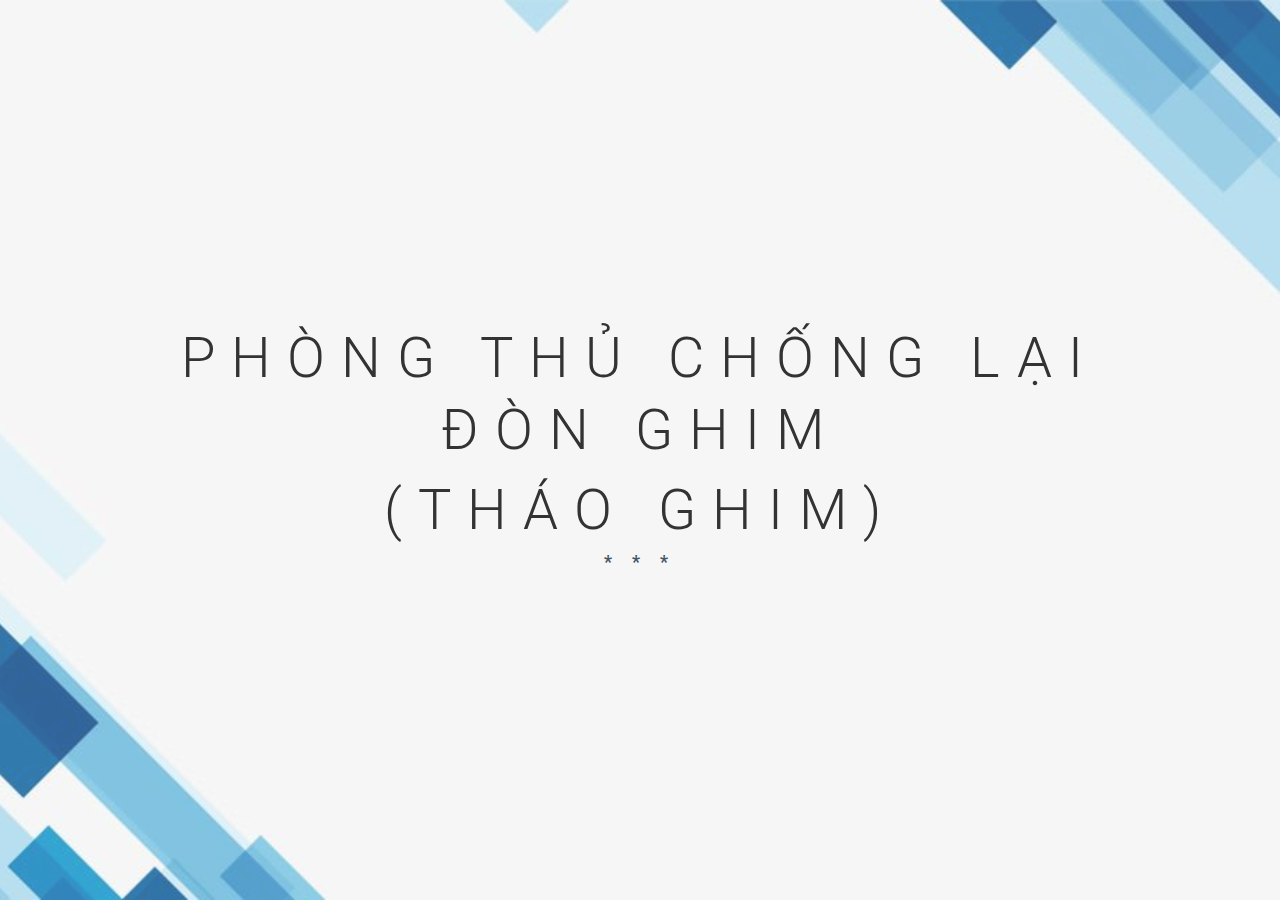
<file: demos/thao-ghim.html>
<!doctype html>
<html lang="en" prefix="og: http://ogp.me/ns#">
  <head>
    <meta charset="utf-8">
    <meta name="viewport" content="width=device-width, initial-scale=1">

    <!-- CLEAN MARKUP = GOOD KARMA.
      Hi source code lover,

      you're a curious person and a fast learner ;)
      Let's make something beautiful together. Contribute on Github:
      https://github.com/webslides/webslides

      Thanks!
    -->

    <!-- SEO -->
    <title>Tháo ghim</title>
    <meta name="description" content="WebSlides Cheat Sheet. A quick reference guide for beginners. This tutorial contains hundreds of HTML/CSS examples.">

    <!-- URL CANONICAL -->
    <!-- <link rel="canonical" href="http://your-url.com/permalink"> -->

    <!-- Chess -->
    <link rel="stylesheet" type="text/css" href="https://pgn.chessbase.com/CBReplay.css"/>
    <script src="https://pgn.chessbase.com/jquery-3.0.0.min.js"></script>
    <script src="https://pgn.chessbase.com/cbreplay.js" type="text/javascript"></script>    

    <!-- Google Fonts -->
    <link href="https://fonts.googleapis.com/css?family=Roboto:100,100i,300,300i,400,400i,700,700i%7CMaitree:200,300,400,600,700&amp;subset=latin-ext" rel="stylesheet">

    <!-- CSS Base -->
    <link rel="stylesheet" type='text/css' media='all' href="../static/css/webslides.css">

    <!-- Optional - CSS SVG Icons (Font Awesome) -->
    <link rel="stylesheet" type="text/css" media="all" href="../static/css/svg-icons.css">

    <!-- SOCIAL CARDS (ADD YOUR INFO) -->

    <!-- FACEBOOK -->
    <meta property="og:url" content="http://your-url.com/permalink" /> <!-- YOUR URL/PERMALINK -->
    <meta property="og:type" content="article" />
    <meta property="og:title" content="WebSlides Documentation: Classes" /> <!-- EDIT -->
    <meta property="og:description" content="A quick reference guide. This tutorial contains hundreds of HTML/CSS examples."> <!-- EDIT -->
    <meta property="og:updated_time" content="2017-01-04T17:23:46"> <!-- EDIT -->
    <meta property="og:image" content="../static/images/share-webslides.jpg" > <!-- EDIT -->

    <!-- TWITTER -->
    <meta name="twitter:card" content="summary_large_image">
    <meta name="twitter:site" content="@webslides"> <!-- EDIT -->
    <meta name="twitter:creator" content="@jlantunez"> <!-- EDIT -->
    <meta name="twitter:title" content="WebSlides Documentation: Classes"> <!-- EDIT -->
    <meta name="twitter:description" content="WebSlides Cheat Sheet.This tutorial contains hundreds of HTML/CSS examples."> <!-- EDIT -->
    <meta name="twitter:image" content="../static/images/share-webslides.jpg"> <!-- EDIT -->

    <!-- FAVICONS -->
    <link rel="shortcut icon" sizes="16x16" href="../static/images/favicons/favicon.png">
    <link rel="shortcut icon" sizes="32x32" href="../static/images/favicons/favicon-32.png">
    <link rel="apple-touch-icon icon" sizes="76x76" href="../static/images/favicons/favicon-76.png">
    <link rel="apple-touch-icon icon" sizes="120x120" href="../static/images/favicons/favicon-120.png">
    <link rel="apple-touch-icon icon" sizes="152x152" href="../static/images/favicons/favicon-152.png">
    <link rel="apple-touch-icon icon" sizes="180x180" href="../static/images/favicons/favicon-180.png">
    <link rel="apple-touch-icon icon" sizes="192x192" href="../static/images/favicons/favicon-192.png">

    <!-- Android -->
    <meta name="mobile-web-app-capable" content="yes">
    <meta name="theme-color" content="#333333">

    <!-- DATA -->
    <script language="javascript">
      var datafen = new Array(
        "3k4/8/4nr2/6B1/7P/8/8/6K1 b KQkq - 0 1",
        "5k2/2p1qn2/8/2B5/8/8/8/1KR5 b KQkq - 0 1",
        "4r1k1/6p1/7p/8/4n3/5P2/6PP/4R1K1 b KQkq - 0 1",
        "6k1/8/3q4/2r5/1B3P2/8/5P1P/5RK1 b KQkq - 0 1",
        "3r3k/5pp1/7p/3n4/3R4/1B6/5PPP/6K1 b KQkq - 0 1",
        "3q4/6k1/8/p2b4/8/8/3RB1PP/4R2K w KQkq - 0 1",
        "4k3/1ppr2p1/5n1p/1B6/1P6/4PP2/P4K1P/3R4 b - - 0 1",
        "r3k2r/ppn1qp1p/2p2np1/3p4/3P4/2N5/PPP2PPP/R2QRBK1 b kq - 0 1",
        "2rr4/pR3qkp/P4pp1/8/8/6QP/5PP1/5RK1 b KQkq - 0 1",
        "3r2k1/5pp1/R4n1p/8/1p1B1N2/8/1P3PPP/6K1 w - - 0 1",
        "r3k2r/pp3ppp/5n2/4b3/6q1/2NB4/PP2QPPP/R4RK1 b kq - 0 1",
        "r3n3/1p2k1pp/4bp2/1P6/5B2/5NP1/r3RPKP/4R3 b KQkq - 0 1",
        "1r4k1/2rb1p2/6p1/1B6/4p3/4P1P1/5RKP/1R6 w - - 0 1",
        "1r3r1k/p1p2ppp/3n4/qB5R/3P4/4Q1P1/5P1P/5RK1 w - - 0 1",
        "k6r/pr1b2p1/R7/2p4p/2Pn4/2N2B1P/5PP1/4R1K1 b KQkq - 0 1",
        "6k1/5ppp/1p6/1B6/2Pn4/7P/r4PPK/3R4 b KQkq - 0 1",
        "3r4/p4pk1/1p4p1/8/2BN4/5P2/PP4PP/7K w - - 0 1",
        "5rk1/1p4bp/8/2p5/2P3R1/1P4QP/r1q3RK/5N2 b KQkq - 0 1",
        "4rr2/pb3ppk/np6/8/4N3/2P4P/PP4P1/R1B1R1K1 w - - 0 1",
        "8/6k1/p4pp1/1p6/1P6/1P3NP1/P1rn1RKP/8 b - - 0 1",
        "q3r2k/2bn2pp/p7/1p6/5pP1/2P1BP2/1PQN1PK1/4R3 w - - 0 1",
        "1q3k2/p5pp/2p5/P3np2/5B2/1P5P/2P2KP1/4Q3 b KQkq - 0 1",
        "3r1bk1/qpp2pp1/p4n1p/3B4/8/5N1P/PPPQ1PP1/5RK1 w - - 0 1",
        "6k1/pp3ppp/2p5/8/1q6/1P5P/3r1PP1/3RQ1K1 b KQkq - 0 1",
        "k7/p5q1/1p5p/3n2p1/2P5/1N3QP1/P6P/5K2 b KQkq - 0 1",
        "k3r3/pp4p1/8/4bp2/2N5/1P6/P3R1PP/7K b KQkq - 0 1",
        "r3n2k/pp2q1pp/2p5/Q3n3/1P2R3/2P5/1P2N1PP/6NK b - - 0 1",
        "1knr4/p1p2qp1/1p2bp2/3N4/3Q4/6P1/1P3PBP/4R1K1 w - - 0 1",
        "4r3/1b4pk/1p3p2/2p1B1p1/q7/7P/PP2QPP1/3R2K1 w - - 0 1",
        "4rk2/7p/1p6/1pp2bp1/q7/3P1QPP/PB3P2/2R4K b KQkq - 0 1",
        "","","","","","","","","","","","","","","","","","","",);
  </script>

    <main role="main">
      <article id="webslides">

        <!-- Quick Guide
          - Each parent <section> in the <article id="webslides"> element is an individual slide.
          - Vertical sliding = <article id="webslides" class="vertical">
          - <div class="wrap"> = container 90% / <div class="wrap size-50"> = 45%;
        -->

        <section class="bg-light aligncenter">
          <span class="background light" style="background-image:url('../static/images/bg1.jpg')"></span>
          <!--.wrap = container (width: 90%) with fadein animation -->
          <div class="wrap">
            <h1 class="text-landing">PHÒNG THỦ CHỐNG LẠI ĐÒN GHIM</h1>
            <h1 class="text-landing">(THÁO GHIM)</h1>
            <p class="text-symbols">* * * </p>
          </div>
          <!-- .end .wrap -->
        </section>

        <section class="fullscreen">
          <span class="background" style="background-image:url('../static/images/bg1.jpg')"></span>
          <span class="wrap background-right-bottom" style="background-image:url('../static/images/Login\ -\ ChessKid_com.gif'); margin-bottom: 5rem;"></span>          
          <div class="wrap aligncenter" style="font-family: Cambria, Cochin, Georgia, Times, Times New Roman, serif; color: blue;">
              <h2><strong>Tiêu diệt quân tấn công</strong></h2>
              <div id="b1" class="cbdiagram" data-size="707" data-bigcoords="true" data-fen="">
              </div>
          </div>
        </section>

        <section class="fullscreen">
          <span class="background" style="background-image:url('../static/images/bg1.jpg')"></span>
          <span class="wrap background-right-bottom" style="background-image:url('../static/images/Login\ -\ ChessKid_com.gif'); margin-bottom: 5rem;"></span>          
          <div class="wrap aligncenter" style="font-family: Cambria, Cochin, Georgia, Times, Times New Roman, serif; color: blue;">
              <h2><strong>Che chắn</strong></h2>
              <div id="b2" class="cbdiagram" data-size="707" data-bigcoords="true" data-fen="">
              </div>
          </div>
        </section>

        <section class="fullscreen">
          <span class="background" style="background-image:url('../static/images/bg1.jpg')"></span>
          <span class="wrap background-right-bottom" style="background-image:url('../static/images/Login\ -\ ChessKid_com.gif'); margin-bottom: 5rem;"></span>          
          <div class="wrap aligncenter" style="font-family: Cambria, Cochin, Georgia, Times, Times New Roman, serif; color: blue;">
              <h2><strong>Chạy và bảo vệ</strong></h2>
              <div id="b3" class="cbdiagram" data-size="707" data-bigcoords="true" data-fen="">
              </div>
          </div>
        </section>

        <section class="fullscreen">
          <span class="background" style="background-image:url('../static/images/bg1.jpg')"></span>
          <span class="wrap background-right-bottom" style="background-image:url('../static/images/Login\ -\ ChessKid_com.gif'); margin-bottom: 5rem;"></span>          
          <div class="wrap aligncenter" style="font-family: Cambria, Cochin, Georgia, Times, Times New Roman, serif; color: blue;">
              <h2><strong>Chiếu Vua hoặc tấn công lại quân của đối phương</strong></h2>
              <div id="b4" class="cbdiagram" data-size="707" data-bigcoords="true" data-fen="">
              </div>
          </div>
        </section>

        <section class="fullscreen">
          <span class="background" style="background-image:url('../static/images/bg1.jpg')"></span>
          <span class="wrap background-right-bottom" style="background-image:url('../static/images/Login\ -\ ChessKid_com.gif'); margin-bottom: 5rem;"></span>          
          <div class="wrap aligncenter" style="font-family: Cambria, Cochin, Georgia, Times, Times New Roman, serif; color: blue;">
              <h2><strong>Tấn công vào ô chiếu hết</strong></h2>
              <div id="b5" class="cbdiagram" data-size="707" data-bigcoords="true" data-fen="">
              </div>
          </div>
        </section>

        <section class="fullscreen">
          <span class="background" style="background-image:url('../static/images/bg1.jpg')"></span>
          <span class="wrap background-right-bottom" style="background-image:url('../static/images/Login\ -\ ChessKid_com.gif'); margin-bottom: 5rem;"></span>          
          <div class="wrap aligncenter" style="font-family: Cambria, Cochin, Georgia, Times, Times New Roman, serif; color: blue;">
              <h2><strong>Phản công bằng đòn mở đường tấn công</strong></h2>
              <div id="b6" class="cbdiagram" data-size="707" data-bigcoords="true" data-fen="">
              </div>
          </div>
        </section>

        <section class="fullscreen">
          <span class="background" style="background-image:url('../static/images/bg1.jpg')"></span>
          <span class="wrap background-right-bottom" style="background-image:url('../static/images/Login\ -\ ChessKid_com.gif'); margin-bottom: 5rem;"></span>          
          <div class="wrap aligncenter" style="font-family: Cambria, Cochin, Georgia, Times, Times New Roman, serif; color: blue;">
              <h2><strong>Bài 7</strong></h2>
              <div id="b7" class="cbdiagram" data-size="707" data-bigcoords="true" data-fen="">
              </div>
          </div>
        </section>

        <section class="fullscreen">
          <span class="background" style="background-image:url('../static/images/bg1.jpg')"></span>
          <span class="wrap background-right-bottom" style="background-image:url('../static/images/Login\ -\ ChessKid_com.gif'); margin-bottom: 5rem;"></span>          
          <div class="wrap aligncenter" style="font-family: Cambria, Cochin, Georgia, Times, Times New Roman, serif; color: blue;">
              <h2><strong>Bài 8</strong></h2>
              <div id="b8" class="cbdiagram" data-size="707" data-bigcoords="true" data-fen="">
              </div>
          </div>
        </section>

        <section class="fullscreen">
          <span class="background" style="background-image:url('../static/images/bg1.jpg')"></span>
          <span class="wrap background-right-bottom" style="background-image:url('../static/images/Login\ -\ ChessKid_com.gif'); margin-bottom: 5rem;"></span>          
          <div class="wrap aligncenter" style="font-family: Cambria, Cochin, Georgia, Times, Times New Roman, serif; color: blue;">
              <h2><strong>Bài 9</strong></h2>
              <div id="b9" class="cbdiagram" data-size="707" data-bigcoords="true" data-fen="">
              </div>
          </div>
        </section>

        <section class="fullscreen">
          <span class="background" style="background-image:url('../static/images/bg1.jpg')"></span>
          <span class="wrap background-right-bottom" style="background-image:url('../static/images/Login\ -\ ChessKid_com.gif'); margin-bottom: 5rem;"></span>          
          <div class="wrap aligncenter" style="font-family: Cambria, Cochin, Georgia, Times, Times New Roman, serif; color: blue;">
              <h2><strong>Bài 10</strong></h2>
              <div id="b10" class="cbdiagram" data-size="707" data-bigcoords="true" data-fen="">
              </div>
          </div>
        </section>

        <section class="fullscreen">
          <span class="background" style="background-image:url('../static/images/bg1.jpg')"></span>
          <span class="wrap background-right-bottom" style="background-image:url('../static/images/Login\ -\ ChessKid_com.gif'); margin-bottom: 5rem;"></span>          
          <div class="wrap aligncenter" style="font-family: Cambria, Cochin, Georgia, Times, Times New Roman, serif; color: blue;">
              <h2><strong>Bài 11</strong></h2>
              <div id="b11" class="cbdiagram" data-size="707" data-bigcoords="true" data-fen="">
              </div>
          </div>
        </section>

        <section class="fullscreen">
          <span class="background" style="background-image:url('../static/images/bg1.jpg')"></span>
          <span class="wrap background-right-bottom" style="background-image:url('../static/images/Login\ -\ ChessKid_com.gif'); margin-bottom: 5rem;"></span>          
          <div class="wrap aligncenter" style="font-family: Cambria, Cochin, Georgia, Times, Times New Roman, serif; color: blue;">
              <h2><strong>Bài 12</strong></h2>
              <div id="b12" class="cbdiagram" data-size="707" data-bigcoords="true" data-fen="">
              </div>
          </div>
        </section>

        <section class="fullscreen">
          <span class="background" style="background-image:url('../static/images/bg1.jpg')"></span>
          <span class="wrap background-right-bottom" style="background-image:url('../static/images/Login\ -\ ChessKid_com.gif'); margin-bottom: 5rem;"></span>          
          <div class="wrap aligncenter" style="font-family: Cambria, Cochin, Georgia, Times, Times New Roman, serif; color: blue;">
              <h2><strong>Bài 13</strong></h2>
              <div id="b13" class="cbdiagram" data-size="707" data-bigcoords="true" data-fen="">
              </div>
          </div>
        </section>

        <section class="fullscreen">
          <span class="background" style="background-image:url('../static/images/bg1.jpg')"></span>
          <span class="wrap background-right-bottom" style="background-image:url('../static/images/Login\ -\ ChessKid_com.gif'); margin-bottom: 5rem;"></span>          
          <div class="wrap aligncenter" style="font-family: Cambria, Cochin, Georgia, Times, Times New Roman, serif; color: blue;">
              <h2><strong>Bài 14</strong></h2>
              <div id="b14" class="cbdiagram" data-size="707" data-bigcoords="true" data-fen="">
              </div>
          </div>
        </section>

        <section class="fullscreen">
          <span class="background" style="background-image:url('../static/images/bg1.jpg')"></span>
          <span class="wrap background-right-bottom" style="background-image:url('../static/images/Login\ -\ ChessKid_com.gif'); margin-bottom: 5rem;"></span>          
          <div class="wrap aligncenter" style="font-family: Cambria, Cochin, Georgia, Times, Times New Roman, serif; color: blue;">
              <h2><strong>Bài 15</strong></h2>
              <div id="b15" class="cbdiagram" data-size="707" data-bigcoords="true" data-fen="">
              </div>
          </div>
        </section>

        <section class="fullscreen">
          <span class="background" style="background-image:url('../static/images/bg1.jpg')"></span>
          <span class="wrap background-right-bottom" style="background-image:url('../static/images/Login\ -\ ChessKid_com.gif'); margin-bottom: 5rem;"></span>          
          <div class="wrap aligncenter" style="font-family: Cambria, Cochin, Georgia, Times, Times New Roman, serif; color: blue;">
              <h2><strong>Bài 16</strong></h2>
              <div id="b16" class="cbdiagram" data-size="707" data-bigcoords="true" data-fen="">
              </div>
          </div>
        </section>

        <section class="fullscreen">
          <span class="background" style="background-image:url('../static/images/bg1.jpg')"></span>
          <span class="wrap background-right-bottom" style="background-image:url('../static/images/Login\ -\ ChessKid_com.gif'); margin-bottom: 5rem;"></span>          
          <div class="wrap aligncenter" style="font-family: Cambria, Cochin, Georgia, Times, Times New Roman, serif; color: blue;">
              <h2><strong>Bài 17</strong></h2>
              <div id="b17" class="cbdiagram" data-size="707" data-bigcoords="true" data-fen="">
              </div>
          </div>
        </section>

        <section class="fullscreen">
          <span class="background" style="background-image:url('../static/images/bg1.jpg')"></span>
          <span class="wrap background-right-bottom" style="background-image:url('../static/images/Login\ -\ ChessKid_com.gif'); margin-bottom: 5rem;"></span>          
          <div class="wrap aligncenter" style="font-family: Cambria, Cochin, Georgia, Times, Times New Roman, serif; color: blue;">
              <h2><strong>Bài 18</strong></h2>
              <div id="b18" class="cbdiagram" data-size="707" data-bigcoords="true" data-fen="">
              </div>
          </div>
        </section>

        <section class="fullscreen">
          <span class="background" style="background-image:url('../static/images/bg1.jpg')"></span>
          <span class="wrap background-right-bottom" style="background-image:url('../static/images/Login\ -\ ChessKid_com.gif'); margin-bottom: 5rem;"></span>          
          <div class="wrap aligncenter" style="font-family: Cambria, Cochin, Georgia, Times, Times New Roman, serif; color: blue;">
              <h2><strong>Bài 19</strong></h2>
              <div id="b19" class="cbdiagram" data-size="707" data-bigcoords="true" data-fen="">
              </div>
          </div>
        </section>

        <section class="fullscreen">
          <span class="background" style="background-image:url('../static/images/bg1.jpg')"></span>
          <span class="wrap background-right-bottom" style="background-image:url('../static/images/Login\ -\ ChessKid_com.gif'); margin-bottom: 5rem;"></span>          
          <div class="wrap aligncenter" style="font-family: Cambria, Cochin, Georgia, Times, Times New Roman, serif; color: blue;">
              <h2><strong>Bài 20</strong></h2>
              <div id="b20" class="cbdiagram" data-size="707" data-bigcoords="true" data-fen="">
              </div>
          </div>
        </section>

        <section class="fullscreen">
          <span class="background" style="background-image:url('../static/images/bg1.jpg')"></span>
          <span class="wrap background-right-bottom" style="background-image:url('../static/images/Login\ -\ ChessKid_com.gif'); margin-bottom: 5rem;"></span>          
          <div class="wrap aligncenter" style="font-family: Cambria, Cochin, Georgia, Times, Times New Roman, serif; color: blue;">
              <h2><strong>Bài 21</strong></h2>
              <div id="b21" class="cbdiagram" data-size="707" data-bigcoords="true" data-fen="">
              </div>
          </div>
        </section>

        <section class="fullscreen">
          <span class="background" style="background-image:url('../static/images/bg1.jpg')"></span>
          <span class="wrap background-right-bottom" style="background-image:url('../static/images/Login\ -\ ChessKid_com.gif'); margin-bottom: 5rem;"></span>          
          <div class="wrap aligncenter" style="font-family: Cambria, Cochin, Georgia, Times, Times New Roman, serif; color: blue;">
              <h2><strong>Bài 22</strong></h2>
              <div id="b22" class="cbdiagram" data-size="707" data-bigcoords="true" data-fen="">
              </div>
          </div>
        </section>

        <section class="fullscreen">
          <span class="background" style="background-image:url('../static/images/bg1.jpg')"></span>
          <span class="wrap background-right-bottom" style="background-image:url('../static/images/Login\ -\ ChessKid_com.gif'); margin-bottom: 5rem;"></span>          
          <div class="wrap aligncenter" style="font-family: Cambria, Cochin, Georgia, Times, Times New Roman, serif; color: blue;">
              <h2><strong>Bài 23</strong></h2>
              <div id="b23" class="cbdiagram" data-size="707" data-bigcoords="true" data-fen="">
              </div>
          </div>
        </section>

        <section class="fullscreen">
          <span class="background" style="background-image:url('../static/images/bg1.jpg')"></span>
          <span class="wrap background-right-bottom" style="background-image:url('../static/images/Login\ -\ ChessKid_com.gif'); margin-bottom: 5rem;"></span>          
          <div class="wrap aligncenter" style="font-family: Cambria, Cochin, Georgia, Times, Times New Roman, serif; color: blue;">
              <h2><strong>Bài 24</strong></h2>
              <div id="b24" class="cbdiagram" data-size="707" data-bigcoords="true" data-fen="">
              </div>
          </div>
        </section>

        <section class="fullscreen">
          <span class="background" style="background-image:url('../static/images/bg1.jpg')"></span>
          <span class="wrap background-right-bottom" style="background-image:url('../static/images/Login\ -\ ChessKid_com.gif'); margin-bottom: 5rem;"></span>          
          <div class="wrap aligncenter" style="font-family: Cambria, Cochin, Georgia, Times, Times New Roman, serif; color: blue;">
              <h2><strong>Bài 25</strong></h2>
              <div id="b25" class="cbdiagram" data-size="707" data-bigcoords="true" data-fen="">
              </div>
          </div>
        </section>

        <section class="fullscreen">
          <span class="background" style="background-image:url('../static/images/bg1.jpg')"></span>
          <span class="wrap background-right-bottom" style="background-image:url('../static/images/Login\ -\ ChessKid_com.gif'); margin-bottom: 5rem;"></span>          
          <div class="wrap aligncenter" style="font-family: Cambria, Cochin, Georgia, Times, Times New Roman, serif; color: blue;">
              <h2><strong>Bài 26</strong></h2>
              <div id="b26" class="cbdiagram" data-size="707" data-bigcoords="true" data-fen="">
              </div>
          </div>
        </section>

        <section class="fullscreen">
          <span class="background" style="background-image:url('../static/images/bg1.jpg')"></span>
          <span class="wrap background-right-bottom" style="background-image:url('../static/images/Login\ -\ ChessKid_com.gif'); margin-bottom: 5rem;"></span>          
          <div class="wrap aligncenter" style="font-family: Cambria, Cochin, Georgia, Times, Times New Roman, serif; color: blue;">
              <h2><strong>Bài 27</strong></h2>
              <div id="b27" class="cbdiagram" data-size="707" data-bigcoords="true" data-fen="">
              </div>
          </div>
        </section>

        <section class="fullscreen">
          <span class="background" style="background-image:url('../static/images/bg1.jpg')"></span>
          <span class="wrap background-right-bottom" style="background-image:url('../static/images/Login\ -\ ChessKid_com.gif'); margin-bottom: 5rem;"></span>          
          <div class="wrap aligncenter" style="font-family: Cambria, Cochin, Georgia, Times, Times New Roman, serif; color: blue;">
              <h2><strong>Bài 28</strong></h2>
              <div id="b28" class="cbdiagram" data-size="707" data-bigcoords="true" data-fen="">
              </div>
          </div>
        </section>

        <section class="fullscreen">
          <span class="background" style="background-image:url('../static/images/bg1.jpg')"></span>
          <span class="wrap background-right-bottom" style="background-image:url('../static/images/Login\ -\ ChessKid_com.gif'); margin-bottom: 5rem;"></span>          
          <div class="wrap aligncenter" style="font-family: Cambria, Cochin, Georgia, Times, Times New Roman, serif; color: blue;">
              <h2><strong>Bài 29</strong></h2>
              <div id="b29" class="cbdiagram" data-size="707" data-bigcoords="true" data-fen="">
              </div>
          </div>
        </section>

        <section class="fullscreen">
          <span class="background" style="background-image:url('../static/images/bg1.jpg')"></span>
          <span class="wrap background-right-bottom" style="background-image:url('../static/images/Login\ -\ ChessKid_com.gif'); margin-bottom: 5rem;"></span>          
          <div class="wrap aligncenter" style="font-family: Cambria, Cochin, Georgia, Times, Times New Roman, serif; color: blue;">
              <h2><strong>Bài 30</strong></h2>
              <div id="b30" class="cbdiagram" data-size="707" data-bigcoords="true" data-fen="">
              </div>
          </div>
        </section>
        

      </article>
    </main>
    <!--main-->

    <!-- Required -->
    <script src="../static/js/webslides.js"></script>

    <script>
      window.ws = new WebSlides();
    </script>

<script language="javascript">
  var dataSize = screen.availHeight;
  document.getElementById("b1").setAttribute("data-fen", datafen[0]);
  document.getElementById("b2").setAttribute("data-fen", datafen[1]);
  document.getElementById("b3").setAttribute("data-fen", datafen[2]);
  document.getElementById("b4").setAttribute("data-fen", datafen[3]);
  document.getElementById("b5").setAttribute("data-fen", datafen[4]);
  document.getElementById("b6").setAttribute("data-fen", datafen[5]);
  document.getElementById("b7").setAttribute("data-fen", datafen[6]);
  document.getElementById("b8").setAttribute("data-fen", datafen[7]);
  document.getElementById("b9").setAttribute("data-fen", datafen[8]);
  document.getElementById("b10").setAttribute("data-fen", datafen[9]);
  document.getElementById("b11").setAttribute("data-fen", datafen[10]);
  document.getElementById("b12").setAttribute("data-fen", datafen[11]);
  document.getElementById("b13").setAttribute("data-fen", datafen[12]);
  document.getElementById("b14").setAttribute("data-fen", datafen[13]);
  document.getElementById("b15").setAttribute("data-fen", datafen[14]);
  document.getElementById("b16").setAttribute("data-fen", datafen[15]);
  document.getElementById("b17").setAttribute("data-fen", datafen[16]);
  document.getElementById("b18").setAttribute("data-fen", datafen[17]);
  document.getElementById("b19").setAttribute("data-fen", datafen[18]);
  document.getElementById("b20").setAttribute("data-fen", datafen[19]);
  document.getElementById("b21").setAttribute("data-fen", datafen[20]);
  document.getElementById("b22").setAttribute("data-fen", datafen[21]);
  document.getElementById("b23").setAttribute("data-fen", datafen[22]);
  document.getElementById("b24").setAttribute("data-fen", datafen[23]);
  document.getElementById("b25").setAttribute("data-fen", datafen[24]);
  document.getElementById("b26").setAttribute("data-fen", datafen[25]);
  document.getElementById("b27").setAttribute("data-fen", datafen[26]);
  document.getElementById("b28").setAttribute("data-fen", datafen[27]);
  document.getElementById("b29").setAttribute("data-fen", datafen[28]);
  document.getElementById("b30").setAttribute("data-fen", datafen[29]);
</script>

    <!-- OPTIONAL - svg-icons.js (fontastic.me - Font Awesome as svg icons) -->
    <script defer src="../static/js/svg-icons.js"></script>

  </body>
</html>
</file>
<file: static/css/svg-icons.css>
/*=====================================================
Important! 
/js/svg-icons.js is required.
======================================================= */

/*=====================================================
Font Awesome 4.4 as SVG Icons via http://fontastic.me  
class = .fa- (Go to https://fortawesome.github.io/Font-Awesome/icons/)

SVG ICONS - Don't use icon fonts: 
https://speakerdeck.com/ninjanails/death-to-fa-fonts
======================================================= */

svg {
	display: inline-block;
	vertical-align: middle;
	width: 1em;
	height: 1em;

}
[class*="fa-"].large{font-size: 8rem;}


.fa-glass {
	width: 1.0000000298023224em;
}

.fa-music {
	width: 0.8571396097540855em;
}

.fa-search {
	width: 0.9285706554849185em;
}

.fa-envelope-o {
	width: 1.000000972300768em;
}

.fa-heart {
	width: 0.9999999646097422em;
}

.fa-star {
	width: 0.9285713043063879em;
}

.fa-star-o {
	width: 0.9285713043063879em;
}

.fa-user {
	width: 0.785713868836563em;
}

.fa-film {
	width: 1.071429569274187em;
}

.fa-th-large {
	width: 0.9285712415972966em;
}

.fa-th {
	width: 1.0000000521540642em;
}

.fa-th-list {
	width: 1.0000000521540642em;
}

.fa-check {
	width: 1.0000000596046448em;
}

.fa-close {
	width: 0.7857149094343185em;
}

.fa-search-plus {
	width: 0.9285706554849185em;
}

.fa-search-minus {
	width: 0.9285706554849185em;
}

.fa-power-off {
	width: 0.8571455205480252em;
}

.fa-signal {
	width: 0.9999999916180968em;
}

.fa-trash-o {
	width: 0.7857138803228736em;
}

.fa-home {
	width: 0.928572153672576em;
}

.fa-file-o {
	width: 0.8571445867419243em;
}

.fa-clock-o {
	width: 0.8571425850192682em;
}

.fa-road {
	width: 1.0714228972792625em;
}

.fa-download {
	width: 0.9285713359713554em;
}

.fa-arrow-circle-o-down {
	width: 0.8571425850192682em;
}

.fa-arrow-circle-o-up {
	width: 0.8571425850192682em;
}

.fa-inbox {
	width: 0.8571455143392086em;
}

.fa-play-circle-o {
	width: 0.8571425850192682em;
}

.fa-repeat {
	width: 0.8571445668737852em;
}

.fa-refresh {
	width: 0.8571436268589423em;
}

.fa-list-alt {
	width: 1.000000972300768em;
}

.fa-lock {
	width: 1.000000972300768em;
}

.fa-flag {
	width: 1.0357158780097961em;
}

.fa-headphones {
	width: 0.9285684004426003em;
}

.fa-volume-off {
	width: 0.42857232317328453em;
}

.fa-volume-down {
	width: 0.642858412116766em;
}

.fa-volume-up {
	width: 0.9285729192197323em;
}

.fa-qrcode {
	width: 0.7857138514518738em;
}

.fa-tag {
	width: 0.8454238213598728em;
}

.fa-tags {
	width: 1.0597098506987095em;
}

.fa-book {
	width: 0.9302451089024544em;
}

.fa-bookmark {
	width: 0.7142852507531643em;
}

.fa-print {
	width: 0.9285733308643103em;
}

.fa-camera {
	width: 1.0714288031060732em;
}

.fa-font {
	width: 0.9285733103752136em;
}

.fa-bold {
	width: 0.7857098877429962em;
}

.fa-italic {
	width: 0.5714278221130371em;
}

.fa-text-height {
	width: 1.000002734363079em;
}

.fa-text-width {
	width: 0.857142724096775em;
}

.fa-align-left {
	width: 0.9999999664723873em;
}

.fa-align-center {
	width: 1.0000009797513485em;
}

.fa-align-right {
	width: 1.0000009797513485em;
}

.fa-align-justify {
	width: 1.0000009797513485em;
}

.fa-list {
	width: 0.9999999906867743em;
}

.fa-dedent {
	width: 0.9999989476054907em;
}

.fa-indent {
	width: 0.9999989476054907em;
}

.fa-video-camera {
	width: 0.9999980057277753em;
}

.fa-image {
	width: 1.071429569274187em;
}

.fa-pencil {
	width: 0.8454248607158661em;
}

.fa-map-marker {
	width: 0.8714316554367542em;
	margin-top: -0.2em;
}

.fa-adjust {
	width: 0.8571425850192682em;
}

.fa-tint {
	width: 0.8714316815137863em;
}

.fa-edit {
	width: 0.9955342138805463em;
}

.fa-share-square-o {
	width: 0.9285693491497113em;
}

.fa-check-square-o {
	width: 0.9280096615352704em;
}

.fa-arrows {
	width: 0.9999999888241291em;
}

.fa-step-backward {
	width: 0.5714307241141796em;
}

.fa-fast-backward {
	width: 1.000000935047865em;
}

.fa-backward {
	width: 0.9966524690389633em;
}

.fa-play {
	width: 0.7851562518626451em;
}

.fa-pause {
	width: 0.8571436069905758em;
}

.fa-stop {
	width: 0.8571436069905758em;
}

.fa-forward {
	width: 0.8604901600629091em;
}

.fa-fast-forward {
	width: 0.9999990034848452em;
}

.fa-step-forward {
	width: 0.5714267063885927em;
}

.fa-eject {
	width: 0.85825614631176em;
}

.fa-chevron-left {
	width: 0.7500009983778em;
}

.fa-chevron-right {
	width: 0.6785712540149689em;
}

.fa-plus-circle {
	width: 0.8571425850192682em;
}

.fa-minus-circle {
	width: 0.8571425850192682em;
}

.fa-times-circle {
	width: 0.8571425850192682em;
}

.fa-check-circle {
	width: 0.8571425850192682em;
}

.fa-question-circle {
	width: 0.8571425850192682em;
}

.fa-info-circle {
	width: 0.8571425850192682em;
}

.fa-crosshairs {
	width: 0.8571436069905758em;
}

.fa-times-circle-o {
	width: 0.8571425850192682em;
}

.fa-check-circle-o {
	width: 0.8571425850192682em;
}

.fa-ban {
	width: 0.8571426247557004em;
}

.fa-arrow-left {
	width: 0.8928571492433548em;
}

.fa-arrow-right {
	width: 0.8214280630151052em;
}

.fa-arrow-up {
	width: 0.9285692870616913em;
}

.fa-arrow-down {
	width: 0.9285712018609047em;
}

.fa-mail-forward {
	width: 1.0000031888484955em;
}

.fa-expand {
	width: 0.8571445606648922em;
}

.fa-compress {
	width: 0.8571445886045694em;
}

.fa-plus {
	width: 0.785714827477932em;
}

.fa-minus {
	width: 0.7857138440012932em;
}

.fa-asterisk {
	width: 0.9285713285207748em;
}

.fa-exclamation-circle {
	width: 0.8571425850192682em;
}

.fa-leaf {
	width: 0.9999980080174282em;
}

.fa-fire {
	width: 0.7857128586620092em;
}

.fa-eye {
	width: 0.9999980051070452em;
}

.fa-eye-slash {
	width: 1.000001983717084em;
}

.fa-exclamation-triangle {
	width: 0.9999999636784196em;
}

.fa-plane {
	width: 0.7860879210056737em;
}

.fa-calendar {
	width: 0.9285707051554937em;
}

.fa-random {
	width: 0.9999999022111297em;
}

.fa-comment {
	width: 0.9999974196152834em;
}

.fa-magnet {
	width: 0.8571425850192682em;
}

.fa-chevron-up {
	width: 0.9999999701976776em;
}

.fa-chevron-down {
	width: 0.9999999850988388em;
}

.fa-retweet {
	width: 1.0714306645095348em;
}

.fa-shopping-cart {
	width: 0.9285732470452785em;
}

.fa-folder {
	width: 0.9285712813336886em;
}

.fa-folder-open {
	width: 1.0485479356721044em;
}

.fa-arrows-v {
	width: 0.42857228219509125em;
}

.fa-arrows-h {
	width: 1.000000972300768em;
}

.fa-bar-chart {
	width: 1.1428574323654175em;
}



.fa-camera-retro {
	width: 1.0000000074505806em;
}

.fa-key {
	width: 0.9391738375027963em;
}

.fa-cogs {
	width: 1.0714287403970957em;
}

.fa-comments {
	width: 1.0000034073991628em;
}

.fa-thumbs-o-up {
	width: 0.8571465983986855em;
}

.fa-thumbs-o-down {
	width: 0.8571435585618019em;
}

.fa-star-half {
	width: 0.4642870929092169em;
}

.fa-heart-o {
	width: 1.0000009778887033em;
}

.fa-sign-out {
	width: 0.875000032285854em;
}

.fa-linkedin-square {
	width: 0.8571416462459638em;
}

.fa-thumb-tack {
	width: 0.6428600810468197em;
}

.fa-external-link {
	width: 0.9999981845417096em;
}

.fa-sign-in {
	width: 0.8571436069905758em;
}

.fa-trophy {
	width: 0.9285706554849185em;
}

.fa-upload {
	width: 0.9285723492503166em;
}

.fa-lemon-o {
	width: 0.8565869312733412em;
}

.fa-phone {
	width: 0.7857128540053964em;
}

.fa-square-o {
	width: 0.7857118571796491em;
}

.fa-bookmark-o {
	width: 0.7142852507531643em;
}

.fa-phone-square {
	width: 0.8571416462459638em;
}

.fa-unlock {
	width: 1.000000972300768em;
}

.fa-credit-card {
	width: 1.0714279003441334em;
}

.fa-feed {
	width: 0.7864560410380363em;
}

.fa-hdd-o {
	width: 0.8571435995399952em;
}

.fa-bullhorn {
	width: 1.000001672655344em;
}

.fa-bell-o {
	width: 0.999999426305294em;
}

.fa-certificate {
	width: 0.8571425257250667em;
}

.fa-hand-o-right {
	width: 1.0000000074505806em;
}

.fa-hand-o-left {
	width: 0.9999989792704582em;
}

.fa-hand-o-up {
	width: 0.8571425552167966em;
}

.fa-hand-o-down {
	width: 0.8571416288614273em;
}

.fa-arrow-circle-left {
	width: 0.8571425850192682em;
}

.fa-arrow-circle-right {
	width: 0.8571425850192682em;
}

.fa-arrow-circle-up {
	width: 0.8571425850192682em;
}

.fa-arrow-circle-down {
	width: 0.8571425850192682em;
}

.fa-wrench {
	width: 0.9391775503754616em;
}

.fa-tasks {
	width: 1.0000009797513485em;
}

.fa-filter {
	width: 0.7857138165272772em;
}

.fa-arrows-alt {
	width: 0.857147540897131em;
}

.fa-group {
	width: 1.071428755919138em;
}

.fa-chain {
	width: 0.9285723119974136em;
}

.fa-cloud {
	width: 1.0714285423358234em;
}

.fa-flask {
	width: 0.9285696372389793em;
}

.fa-cut {
	width: 0.9975810423493385em;
}

.fa-copy {
	width: 1.0000010058283806em;
}

.fa-paperclip {
	width: 0.7857148349285126em;
}

.fa-floppy-o {
	width: 0.8571445867419243em;
}

.fa-square {
	width: 0.8571416462459638em;
}

.fa-bars {
	width: 0.8571436069905758em;
}

.fa-list-ul {
	width: 1.0000010132789612em;
}

.fa-list-ol {
	width: 1.0083701331168413em;
}

.fa-strikethrough {
	width: 0.9999989485368133em;
}

.fa-underline {
	width: 0.8571445560082793em;
}

.fa-table {
	width: 0.9285723157227039em;
}

.fa-magic {
	width: 0.9436386581510305em;
}

.fa-truck {
	width: 1.0357128381729126em;
}

.fa-pinterest {
	width: 0.8571391701698303em;
}

.fa-pinterest-square {
	width: 0.8571406031646802em;
}

.fa-google-plus-square {
	width: 0.8571416462459638em;
}

.fa-google-plus {
	width: 1.2857149516544268em;
}

.fa-money {
	width: 1.0714295767247677em;
}

.fa-caret-down {
	width: 0.571429718285799em;
}

.fa-caret-up {
	width: 0.5714296959340572em;
}

.fa-caret-left {
	width: 0.3928574174642563em;
}

.fa-caret-right {
	width: 0.32142970090126255em;
}

.fa-columns {
	width: 0.9285723157227039em;
}

.fa-sort {
	width: 0.5714296959340572em;
}

.fa-sort-desc {
	width: 0.571429718285799em;
}

.fa-sort-asc {
	width: 0.5714296959340572em;
}

.fa-envelope {
	width: 1.0000022239983082em;
}

.fa-linkedin {
	width: 0.8571429451305903em;
}

.fa-rotate-left {
	width: 0.8571445606648922em;
}

.fa-gavel {
	width: 1.0106014609336853em;
}

.fa-dashboard {
	width: 1.000001922249794em;
}

.fa-comment-o {
	width: 0.9999974196152834em;
}

.fa-comments-o {
	width: 1.0000035266084524em;
}

.fa-bolt {
	width: 1.000000972300768em;
}

.fa-sitemap {
	width: 1.0000010058283806em;
}

.fa-umbrella {
	width: 0.9285703394562006em;
}

.fa-clipboard {
	width: 1.000001959502697em;
}

.fa-lightbulb-o {
	width: 0.5714296922087669em;
}

.fa-exchange {
	width: 0.9999989476054907em;
}

.fa-cloud-download {
	width: 1.0714285423358234em;
}

.fa-cloud-upload {
	width: 1.0714285423358234em;
}

.fa-user-md {
	width: 0.785713868836563em;
}

.fa-stethoscope {
	width: 0.7857138092319147em;
}

.fa-suitcase {
	width: 1.000000116725687em;
}

.fa-bell {
	width: 0.999999426305294em;
}

.fa-coffee {
	width: 1.0357122694451846em;
}

.fa-cutlery {
	width: 0.7857128530740738em;
}

.fa-file-text-o {
	width: 0.8571445867419243em;
}

.fa-building-o {
	width: 1.000000116725687em;
}

.fa-hospital-o {
	width: 1.000000116725687em;
}

.fa-ambulance {
	width: 1.1071423441171646em;
}

.fa-medkit {
	width: 1.000000116725687em;
}

.fa-fighter-jet {
	width: 1.0714295953512192em;
}

.fa-beer {
	width: 0.9642851203680038em;
}

.fa-h-square {
	width: 0.8571416462459638em;
}

.fa-plus-square {
	width: 0.8571416462459638em;
}

.fa-angle-double-left {
	width: 0.5892861261963844em;
}

.fa-angle-double-right {
	width: 0.5535723362118006em;
}

.fa-angle-double-up {
	width: 0.642861433327198em;
}

.fa-angle-double-down {
	width: 0.6428574100136757em;
}

.fa-angle-left {
	width: 0.3750009909272194em;
}

.fa-angle-right {
	width: 0.3392861280590296em;
}

.fa-angle-up {
	width: 0.642861433327198em;
}

.fa-angle-down {
	width: 0.6428574100136757em;
}

.fa-desktop {
	width: 1.071435708552599em;
}

.fa-laptop {
	width: 1.071429569274187em;
}

.fa-tablet {
	width: 1.071429569274187em;
}

.fa-mobile {
	width: 1.071429569274187em;
}

.fa-circle-o {
	width: 0.8571425850192682em;
}

.fa-quote-left {
	width: 0.9285713583230972em;
}

.fa-quote-right {
	width: 0.9285713285207748em;
}

.fa-spinner {
	width: 1.0000000596046448em;
}

.fa-circle {
	width: 0.8571425850192682em;
}

.fa-mail-reply {
	width: 1.0000029690563679em;
}

.fa-folder-o {
	width: 0.9285712813336886em;
}

.fa-folder-open-o {
	width: 1.0652896141011752em;
}

.fa-smile-o {
	width: 0.8571425850192682em;
}

.fa-frown-o {
	width: 0.8571425850192682em;
}

.fa-meh-o {
	width: 0.8571425850192682em;
}

.fa-gamepad {
	width: 1.0714295854171496em;
}

.fa-keyboard-o {
	width: 1.0714286640286446em;
}

.fa-flag-o {
	width: 1.0357160121202469em;
}

.fa-flag-checkered {
	width: 1.0357160121202469em;
}

.fa-terminal {
	width: 0.9358262214809656em;
}

.fa-code {
	width: 1.0714276805520058em;
}

.fa-mail-reply-all {
	width: 0.9999999292194843em;
}

.fa-star-half-empty {
	width: 0.9285682821646333em;
}

.fa-location-arrow {
	width: 0.7859947793185711em;
}

.fa-crop {
	width: 0.9285703515633941em;
}

.fa-code-fork {
	width: 0.5714296698570251em;
}

.fa-chain-broken {
	width: 0.9285713344191509em;
}

.fa-question {
	width: 0.6221200153231621em;
}

.fa-info {
	width: 0.857143547385931em;
}

.fa-exclamation {
	width: 0.857143547385931em
}

.fa-superscript {
	width: 0.8588164150714874em;
}

.fa-subscript {
	width: 0.8599326312541962em;
}

.fa-eraser {
	width: 1.071428793715313em;
}

.fa-puzzle-piece {
	width: 0.9285733483266085em;
}

.fa-microphone {
	width: 0.6428574770689011em;
}

.fa-microphone-slash {
	width: 0.7857128698378801em;
}

.fa-shield {
	width: 0.7142831720411777em;
}

.fa-calendar-o {
	width: 0.9285707051554937em;
}

.fa-fire-extinguisher {
	width: 0.7845058117527515em;
}

.fa-rocket {
	width: 0.9441959485411644em;
}

.fa-maxcdn {
	width: 0.9815869629383087em;
}

.fa-chevron-circle-left {
	width: 0.8571425850192682em;
}

.fa-chevron-circle-right {
	width: 0.8571425850192682em;
}

.fa-chevron-circle-up {
	width: 0.8571425850192682em;
}

.fa-chevron-circle-down {
	width: 0.8571425850192682em;
}

.fa-html5 {
	width: 0.7857138514518738em;
}

.fa-css3 {
	width: 1.0000000596046448em;
}

.fa-anchor {
	width: 0.9999980125576258em;
}

.fa-unlock-alt {
	width: 1.000000972300768em;
}

.fa-bullseye {
	width: 0.8571425850192682em;
}

.fa-ellipsis-h {
	width: 0.7857148125767708em;
}

.fa-ellipsis-v {
	width: 0.21428712457418442em;
}

.fa-rss-square {
	width: 0.8571416462459638em;
}

.fa-play-circle {
	width: 0.8571425850192682em;
}

.fa-ticket {
	width: 1.0005576871335506em;
}

.fa-minus-square {
	width: 0.8571416462459638em;
}

.fa-minus-square-o {
	width: 0.7857118571796491em;
}

.fa-level-up {
	width: 0.5734755680896342em;
}

.fa-level-down {
	width: 0.5731032819021493em;
}

.fa-check-square {
	width: 0.8571416462459638em;
}

.fa-pencil-square {
	width: 0.8571416462459638em;
}

.fa-external-link-square {
	width: 0.8571416462459638em;
}

.fa-share-square {
	width: 0.8571416462459638em;
}

.fa-caret-square-o-down {
	width: 0.8571416462459638em;
}

.fa-caret-square-o-up {
	width: 0.8571416462459638em;
}

.fa-caret-square-o-right {
	width: 0.8571416462459638em;
}

.fa-eur {
	width: 0.565288751386106em;
}

.fa-gbp {
	width: 0.5691953515633941em;
}

.fa-dollar {
	width: 0.5691973492503166em;
}

.fa-inr {
	width: 0.5011180695146322em;
}

.fa-cny {
	width: 0.5731013106415048em;
}

.fa-rouble {
	width: 0.7142853057011962em;
}

.fa-krw {
	width: 1.0000009899958968em;
}

.fa-bitcoin {
	width: 0.736978217959404em;
}

.fa-file {
	width: 0.8571426197886467em;
}

.fa-file-text {
	width: 0.8571426197886467em;
}

.fa-sort-alpha-asc {
	width: 0.9428952634334564em;
}

.fa-sort-alpha-desc {
	width: 0.9428952634334564em;
}

.fa-sort-amount-asc {
	width: 1.0159967839717865em;
}

.fa-sort-amount-desc {
	width: 1.0159967839717865em;
}

.fa-sort-numeric-asc {
	width: 0.8452380001544952em;
}

.fa-sort-numeric-desc {
	width: 0.8452380001544952em;
}

.fa-thumbs-up {
	width: 0.8928591571748257em;
}

.fa-thumbs-down {
	width: 0.8928584419190884em;
}

.fa-youtube-square {
	width: 0.8571416462459638em;
}

.fa-youtube {
	width: 0.8571435324847698em;
}

.fa-xing {
	width: 0.786087267100811em;
}

.fa-xing-square {
	width: 0.8571416462459638em;
}

.fa-youtube-play {
	width: 1.0000000305008143em;
}

.fa-stack-overflow {
	width: 0.8571415841579437em;
}

.fa-instagram {
	width: 0.8571416462459638em;
}

.fa-flickr {
	width: 0.8571436131993941em;
}

.fa-adn {
	width: 0.8571425850192682em;
}

.fa-bitbucket {
	width: 0.78617824614048em;
}

.fa-bitbucket-square {
	width: 0.8571416462459638em;
}

.fa-tumblr {
	width: 0.6093739867210388em;
}

.fa-tumblr-square {
	width: 0.8571416462459638em;
}

.fa-long-arrow-down {
	width: 0.42857166891917586em;
}

.fa-long-arrow-up {
	width: 0.4285729229450226em;
}

.fa-long-arrow-left {
	width: 1.0357138589024544em;
}

.fa-long-arrow-right {
	width: 0.9642862295731902em;
}

.fa-female {
	width: 0.7142941057682037em;
}

.fa-male {
	width: 0.5714317113161087em;
}

.fa-gittip {
	width: 0.8571425850192682em;
}

.fa-sun-o {
	width: 1.0000000223517418em;
}

.fa-moon-o {
	width: 0.8213352287809048em;
}

.fa-archive {
	width: 1.0000020563602448em;
}

.fa-bug {
	width: 0.9285741709172726em;
}

.fa-vk {
	width: 1.0777527708560228em;
}

.fa-weibo {
	width: 1.0041852121551074em;
}

.fa-renren {
	width: 0.8571416437625885em;
}

.fa-pagelines {
	width: 0.7823682955154254em;
}

.fa-stack-exchange {
	width: 0.7142871618270874em;
}

.fa-arrow-circle-o-right {
	width: 0.8571425850192682em;
}

.fa-arrow-circle-o-left {
	width: 0.8571425850192682em;
}

.fa-caret-square-o-left {
	width: 0.8571416462459638em;
}

.fa-dot-circle-o {
	width: 0.8571425850192682em;
}

.fa-wheelchair {
	width: 0.9090400412678719em;
}

.fa-vimeo-square {
	width: 0.8571416462459638em;
}

.fa-try {
	width: 0.6428615320473909em;
}

.fa-plus-square-o {
	width: 0.7857118571796491em;
}

.fa-space-shuttle {
	width: 1.214285247027874em;
}

.fa-slack {
	width: 0.9285693690180779em;
}

.fa-envelope-square {
	width: 0.8571436131993941em;
}

.fa-wordpress {
	width: 1.0000000049670539em;
}

.fa-openid {
	width: 0.9999983335533216em;
}

.fa-bank {
	width: 1.0714267492294312em;
}

.fa-graduation-cap {
	width: 1.2857187371701002em;
}

.fa-yahoo {
	width: 0.8571445047855377em;
}

.fa-google {
	width: 0.8398430943489075em;
}

.fa-reddit {
	width: 1.0000000049670539em;
}

.fa-reddit-square {
	width: 0.8571416462459638em;
}

.fa-stumbleupon-circle {
	width: 0.8571425850192682em;
}

.fa-stumbleupon {
	width: 1.0714269926149882em;
}

.fa-delicious {
	width: 0.8571416462459638em;
}

.fa-digg {
	width: 1.1428574323654175em;
}

.fa-pied-piper {
	width: 0.8571416462459638em;
}

.fa-pied-piper-alt {
	width: 1.1372744292020798em;
}

.fa-drupal {
	width: 0.8571418623128011em;
}

.fa-joomla {
	width: 0.8571426148215924em;
}

.fa-language {
	width: 0.8571416030172259em;
}

.fa-fax {
	width: 1.0000000037252903em;
}

.fa-building {
	width: 0.7857138179242611em;
}

.fa-child {
	width: 0.7142872214317322em;
}

.fa-paw {
	width: 0.9285706828037519em;
}

.fa-spoon {
	width: 1.0000000298023224em;
}

.fa-cube {
	width: 0.9285703506320715em;
}

.fa-cubes {
	width: 1.2142920158803463em;
}

.fa-behance {
	width: 1.1428583860397339em;
}

.fa-behance-square {
	width: 0.8571436131993941em;
}

.fa-steam {
	width: 0.9999989867210388em;
}

.fa-steam-square {
	width: 0.8571436131992414em;
}

.fa-recycle {
	width: 1.0012093782424927em;
}

.fa-automobile {
	width: 1.1428605308756232em;
}

.fa-cab {
	width: 1.1428585043177009em;
}

.fa-tree {
	width: 0.8571485541760921em;
}

.fa-spotify {
	width: 0.8571425850192682em;
}

.fa-deviantart {
	width: 0.5714287161827087em;
}

.fa-soundcloud {
	width: 1.2857149858027697em;
}

.fa-database {
	width: 0.8571426197886467em;
}

.fa-file-pdf-o {
	width: 0.8571445867419243em;
}

.fa-file-word-o {
	width: 0.8571445867419243em;
}

.fa-file-excel-o {
	width: 0.8571445867419243em;
}

.fa-file-powerpoint-o {
	width: 0.8571445867419243em;
}

.fa-file-image-o {
	width: 0.8571445867419243em;
}

.fa-file-archive-o {
	width: 0.8571445867419243em;
}

.fa-file-audio-o {
	width: 0.8571445867419243em;
}

.fa-file-movie-o {
	width: 0.8571445867419243em;
}

.fa-file-code-o {
	width: 0.8571445867419243em;
}

.fa-vine {
	width: 0.857145681977272em;
}

.fa-codepen {
	width: 1.0000000298023224em;
}

.fa-jsfiddle {
	width: 1.1428555250167847em;
}

.fa-life-bouy {
	width: 1.0000000049670539em;
}

.fa-circle-o-notch {
	width: 0.9999980702996254em;
}

.fa-ra {
	width: 0.999438002705574em;
}

.fa-empire {
	width: 1.0000000049670539em;
}

.fa-git-square {
	width: 0.8571416462459638em;
}

.fa-git {
	width: 1.0000000447034836em;
}

.fa-hacker-news {
	width: 0.8571416462459638em;
}

.fa-tencent-weibo {
	width: 0.7142878770828247em;
}

.fa-qq {
	width: 1.0000018551945686em;
}

.fa-wechat {
	width: 1.142860472202301em;
}

.fa-paper-plane {
	width: 1.0009309110464528em;
}

.fa-paper-plane-o {
	width: 1.0005583113525063em;
}

.fa-history {
	width: 0.8571445606648922em;
}

.fa-circle-thin {
	width: 0.8571425850192682em;
}

.fa-header {
	width: 1.0000018998980522em;
}

.fa-paragraph {
	width: 0.7265684753656387em;
}

.fa-sliders {
	width: 0.8571425676345825em;
}

.fa-share-alt {
	width: 0.8571425974369049em;
}

.fa-share-alt-square {
	width: 0.8571416462459638em;
}

.fa-bomb {
	width: 1.0000009909272194em;
}

.fa-futbol-o {
	width: 1.0000000049670539em;
}

.fa-tty {
	width: 1.0000020181760192em;
}

.fa-binoculars {
	width: 1.0000019930303097em;
}

.fa-plug {
	width: 0.9999989569187164em;
}

.fa-slideshare {
	width: 1.000006040558219em;
}

.fa-twitch {
	width: 0.9999990165233612em;
}

.fa-yelp {
	width: 0.8580739721655846em;
}

.fa-newspaper-o {
	width: 1.1428594440221786em;
}

.fa-wifi {
	width: 1.142857201397419em;
}

.fa-calculator {
	width: 0.9285713012019414em;
}

.fa-google-wallet {
	width: 0.9977688640356064em;
}

.fa-cc-visa {
	width: 1.2857130939760282em;
}

.fa-cc-mastercard {
	width: 1.2857130939760282em;
}

.fa-cc-discover {
	width: 1.2857129871845245em;
}

.fa-cc-amex {
	width: 1.285718947649002em;
}

.fa-cc-paypal {
	width: 1.2857130939760282em;
}

.fa-cc-stripe {
	width: 1.2857130939760282em;
}

.fa-bell-slash {
	width: 1.1428565569221973em;
}

.fa-bell-slash-o {
	width: 1.1428565569221973em;
}

.fa-trash {
	width: 0.7857138803228736em;
}

.fa-copyright {
	width: 0.8571425850192682em;
}

.fa-at {
	width: 0.8571425999204312em;
}

.fa-eyedropper {
	width: 1.0000010132789612em;
}

.fa-paint-brush {
	width: 0.9988838285207748em;
}

.fa-birthday-cake {
	width: 0.9999999776482582em;
}

.fa-area-chart {
	width: 1.1428574323654175em;
}

.fa-pie-chart {
	width: 0.964285093049206em;
}

.fa-line-chart {
	width: 1.1428574323654175em;
}

.fa-lastfm {
	width: 1.0000022376577817em;
}

.fa-lastfm-square {
	width: 0.8571416462459638em;
}

.fa-toggle-off {
	width: 1.142858593414303em;
}

.fa-toggle-on {
	width: 1.14285634085536em;
}

.fa-bicycle {
	width: 1.28571296234918em;
}

.fa-bus {
	width: 0.8571415692567825em;
}

.fa-ioxhost {
	width: 1.1428571175783873em;
}

.fa-angellist {
	width: 0.7142852619290352em;
}

.fa-cc {
	width: 1.1428574323654175em;
}

.fa-ils {
	width: 0.7678564703091979em;
}

.fa-meanpath {
	width: 0.8571436131994687em;
}

.fa-buysellads {
	width: 0.8571436107158661em;
}

.fa-connectdevelop {
	width: 1.1428584707900882em;
}

.fa-dashcube {
	width: 0.785714864730835em;
}

.fa-forumbee {
	width: 0.8571425694972277em;
}

.fa-leanpub {
	width: 1.142857511062175em;
}

.fa-sellsy {
	width: 1.1428565382957458em;
}

.fa-shirtsinbulk {
	width: 0.8571415543556213em;
}

.fa-simplybuilt {
	width: 1.142860271036625em;
}

.fa-skyatlas {
	width: 1.14285752673959em;
}

.fa-cart-plus {
	width: 0.928574200719595em;
}

.fa-cart-arrow-down {
	width: 0.928574200719595em;
}

.fa-diamond {
	width: 1.142861483618617em;
}

.fa-ship {
	width: 1.142856314778328em;
}

.fa-user-secret {
	width: 0.785717862347763em;
}

.fa-motorcycle {
	width: 1.2885052015384417em;
}

.fa-street-view {
	width: 0.7857207879424095em;
}

.fa-heartbeat {
	width: 1.0000009760260582em;
}

.fa-venus {
	width: 0.6395084308460355em;
}

.fa-mars {
	width: 0.8571416437625885em;
}

.fa-mercury {
	width: 0.6428571790456772em;
}

.fa-intersex {
	width: 0.7823648327030241em;
}

.fa-transgender-alt {
	width: 0.9285693382844329em;
}

.fa-venus-double {
	width: 0.9999989913776517em;
}

.fa-mars-double {
	width: 1.0690097333863378em;
}

.fa-venus-mars {
	width: 1.1376486765220761em;
}

.fa-mars-stroke {
	width: 0.8571426570415497em;
}

.fa-mars-stroke-v {
	width: 0.6395094422623515em;
}

.fa-mars-stroke-h {
	width: 1.066592177376151em;
}

.fa-neuter {
	width: 0.6428564637899399em;
}

.fa-genderless {
	width: 0.6428574621677399em;
}

.fa-facebook-official {
	width: 0.8571436237543821em;
}

.fa-pinterest-p {
	width: 0.7142868041992188em;
}

.fa-whatsapp {
	width: 0.857144296169281em;
}

.fa-user-plus {
	width: 1.1428584034244977em;
}

.fa-user-times {
	width: 1.1378349239627532em;
}

.fa-bed {
	width: 1.1428574621677399em;
}

.fa-viacoin {
	width: 0.8571425676345825em;
}

.fa-train {
	width: 0.857141618927244em;
}

.fa-subway {
	width: 0.857141618927244em;
}

.fa-medium {
	width: 1.0000000428408384em;
}

.fa-y-combinator {
	width: 0.8571425676345825em;
}

.fa-optin-monster {
	width: 1.2812500447034836em;
}

.fa-opencart {
	width: 1.2865476533770561em;
}

.fa-expeditedssl {
	width: 1.0000000049670539em;
}
.fa-battery-full {
	width: 1.2857148237526417em;
}
.fa-battery-4 {
	width: 1.2857148237526417em;
}

.fa-battery-3 {
	width: 1.285716611891985em;
}

.fa-battery-2 {
	width: 1.285716611891985em;
}

.fa-battery-1 {
	width: 1.285716611891985em;
}

.fa-battery-0 {
	width: 1.285716611891985em;
}

.fa-mouse-pointer {
	width: 0.6463916040956974em;
}

.fa-i-cursor {
	width: 0.5em;
}

.fa-object-group {
	width: 1.142856389284134em;
}

.fa-object-ungroup {
	width: 1.2857120633125305em;
}

.fa-sticky-note {
	width: 0.8571426197886467em;
}

.fa-sticky-note-o {
	width: 0.8571405932307243em;
}

.fa-cc-jcb {
	width: 1.2857130939760282em;
}

.fa-cc-diners-club {
	width: 1.2857130939760282em;
}

.fa-clone {
	width: 0.9999999590218067em;
}

.fa-balance-scale {
	width: 1.2942902165651321em;
}

.fa-hourglass-o {
	width: 0.8571416353806853em;
}

.fa-hourglass-1 {
	width: 0.8571416353806853em;
}

.fa-hourglass-2 {
	width: 0.8571416353806853em;
}

.fa-hourglass-3 {
	width: 0.8571416353806853em;
}

.fa-hourglass {
	width: 0.8571436023339629em;
}

.fa-hand-grab-o {
	width: 0.8571436107158661em;
}

.fa-hand-paper-o {
	width: 0.9107128493487835em;
}

.fa-hand-scissors-o {
	width: 0.9999980007607974em;
}

.fa-hand-lizard-o {
	width: 1.1428582593798637em;
}

.fa-hand-spock-o {
	width: 1.0714277178049088em;
}

.fa-hand-pointer-o {
	width: 0.9285682551562786em;
}

.fa-trademark {
	width: 1.1008171644061804em;
}

.fa-registered {
	width: 1.0000000049670539em;
}

.fa-creative-commons {
	width: 1.0000000049670539em;
}

.fa-gg {
	width: 1.142856478691101em;
}

.fa-gg-circle {
	width: 1.0000000049670539em;
}

.fa-tripadvisor {
	width: 1.2857139185070992em;
}

.fa-odnoklassniki {
	width: 0.7142824977636337em;
}

.fa-odnoklassniki-square {
	width: 0.8571416462459638em;
}

.fa-get-pocket {
	width: 0.959822304546833em;
}

.fa-wikipedia-w {
	width: 1.2857110323384404em;
}

.fa-safari {
	width: 1.0000000049670539em;
}

.fa-chrome {
	width: 1.0002786591649055em;
}

.fa-firefox {
	width: 0.9985101446509361em;
}

.fa-opera {
	width: 1.0000011399388313em;
}

.fa-internet-explorer {
	width: 0.9999980032444em;
}

.fa-television {
	width: 1.1714316554367542em;
}

.fa-contao {
	width: 1.000000111758709em;
}

.fa-500px {
	width: 0.7951981648802757em;
}

.fa-amazon {
	width: 1.0010244324803352em;
}

.fa-calendar-plus-o {
	width: 0.9285713012019414em;
}

.fa-calendar-minus-o {
	width: 0.9285707051554937em;
}

.fa-calendar-times-o {
	width: 0.9285707051554937em;
}

.fa-calendar-check-o {
	width: 0.9285707051554937em;
}

.fa-industry {
	width: 0.9999989531934261em;
}

.fa-map-pin {
	width: 0.5714278568824156em;
}

.fa-map-signs {
	width: 1.0000010207295418em;
}

.fa-map-o {
	width: 1.1428583338856697em;
}

.fa-map {
	width: 0.9999999906867743em;
}

.fa-commenting {
	width: 1.0000040555996748em;
}

.fa-commenting-o {
	width: 0.9999974196152834em;
}

.fa-houzz {
	width: 0.5714277625083923em;
}

.fa-vimeo {
	width: 1.0050220787525177em;
}

.fa-black-tie {
	width: 0.8571425676345825em;
}

.fa-fonticons {
	width: 0.8571425676345825em;
}

.fa-reddit-alien {
	width: 1.0000009834766388em;
}

.fa-edge {
	width: 0.9999999701976776em;
}

.fa-credit-card-alt {
	width: 1.2857139110565186em;
}

.fa-codiepie {
	width: 0.9542412211497626em;
}

.fa-modx {
	width: 0.9999999403953552em;
}

.fa-fort-awesome {
	width: 0.9285743236541748em;
}

.fa-usb {
	width: 1.2857153688868266em;
}

.fa-product-hunt {
	width: 1.0000000049670539em;
}

.fa-mixcloud {
	width: 1.2857142388820648em;
}

.fa-scribd {
	width: 0.8569198697805405em;
}

.fa-pause-circle {
	width: 0.8571425850192682em;
}

.fa-pause-circle-o {
	width: 0.8571425850192682em;
}

.fa-stop-circle {
	width: 0.8571425850192682em;
}

.fa-stop-circle-o {
	width: 0.8571425850192682em;
}

.fa-shopping-bag {
	width: 0.9999990325886756em;
}

.fa-shopping-basket {
	width: 1.1428582395116678em;
}

.fa-hashtag {
	width: 1.000002235174179em;
}

.fa-bluetooth {
	width: 0.8571405559778214em;
}

.fa-bluetooth-b {
	width: 0.5714296698570251em;
}

.fa-percent {
	width: 0.857141618927244em;
}
.fa-university {
	width: 1.1428583338856697em;
}
</file>
